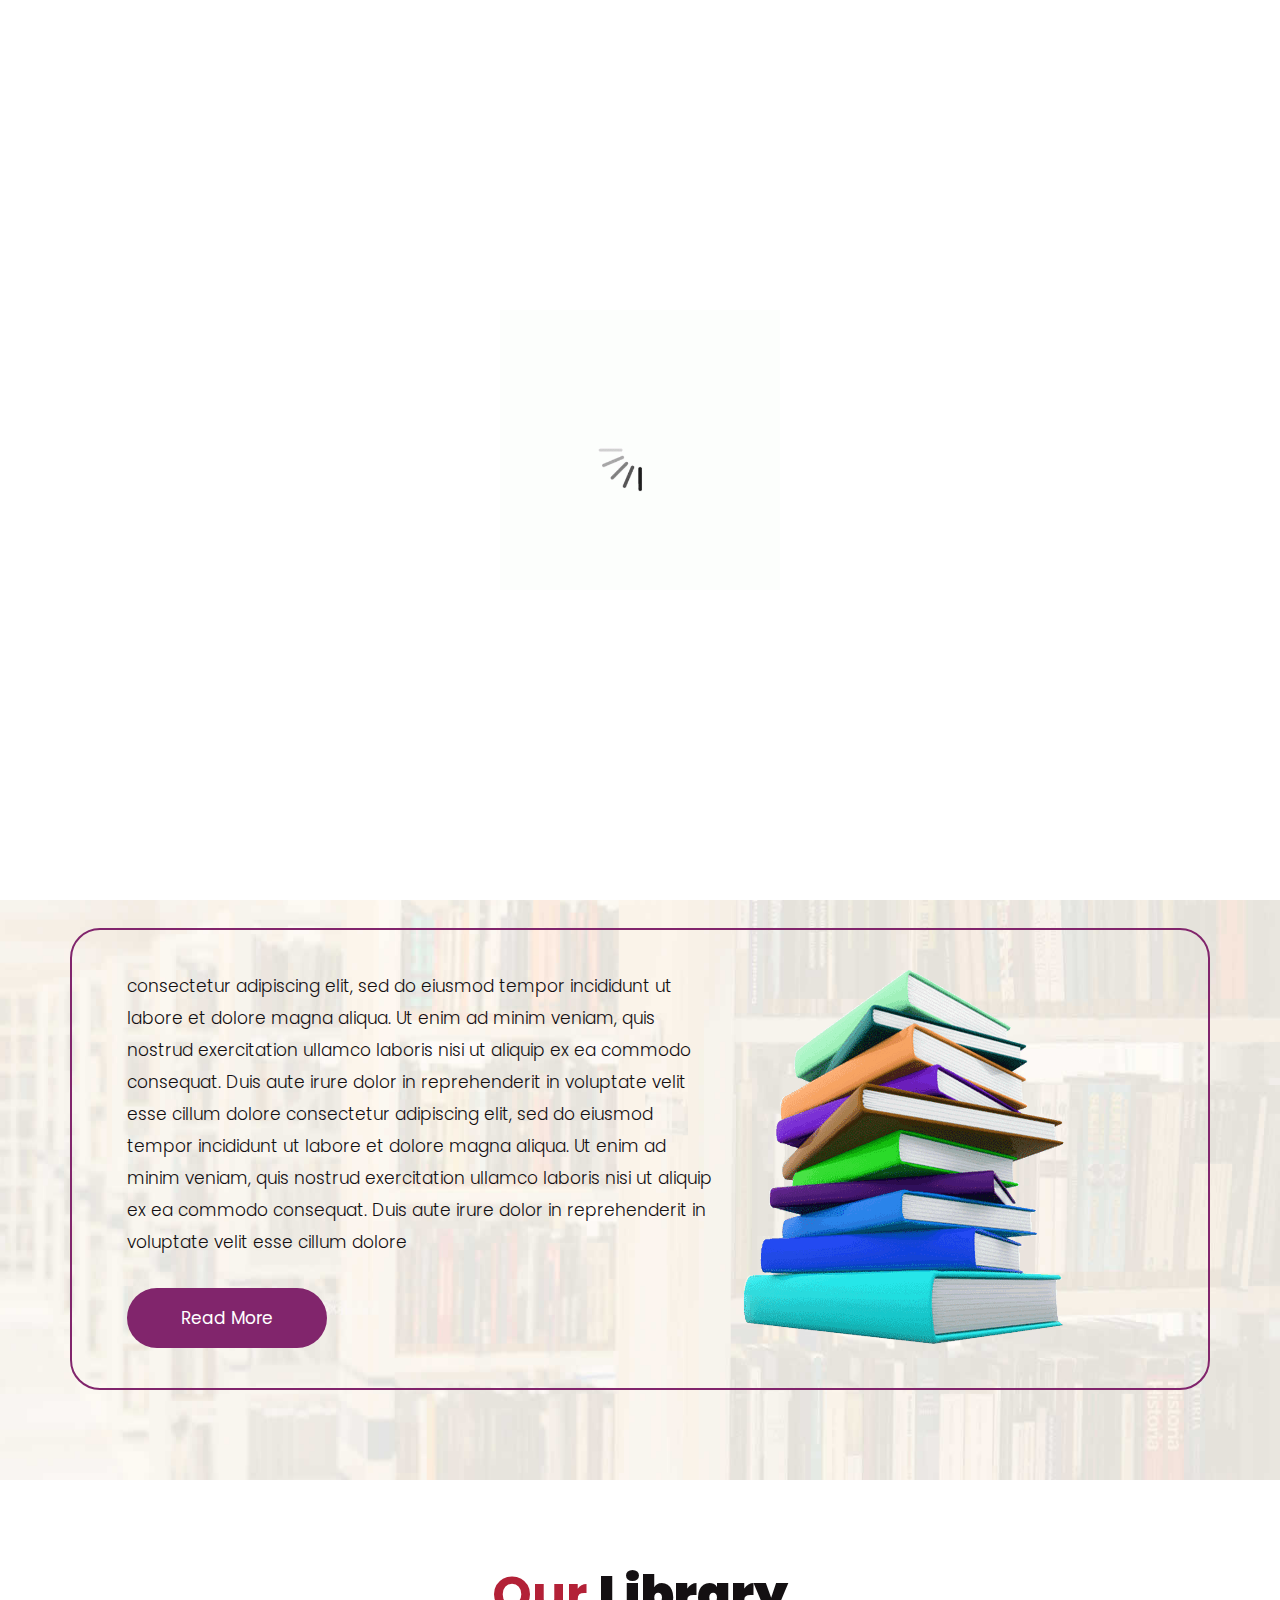
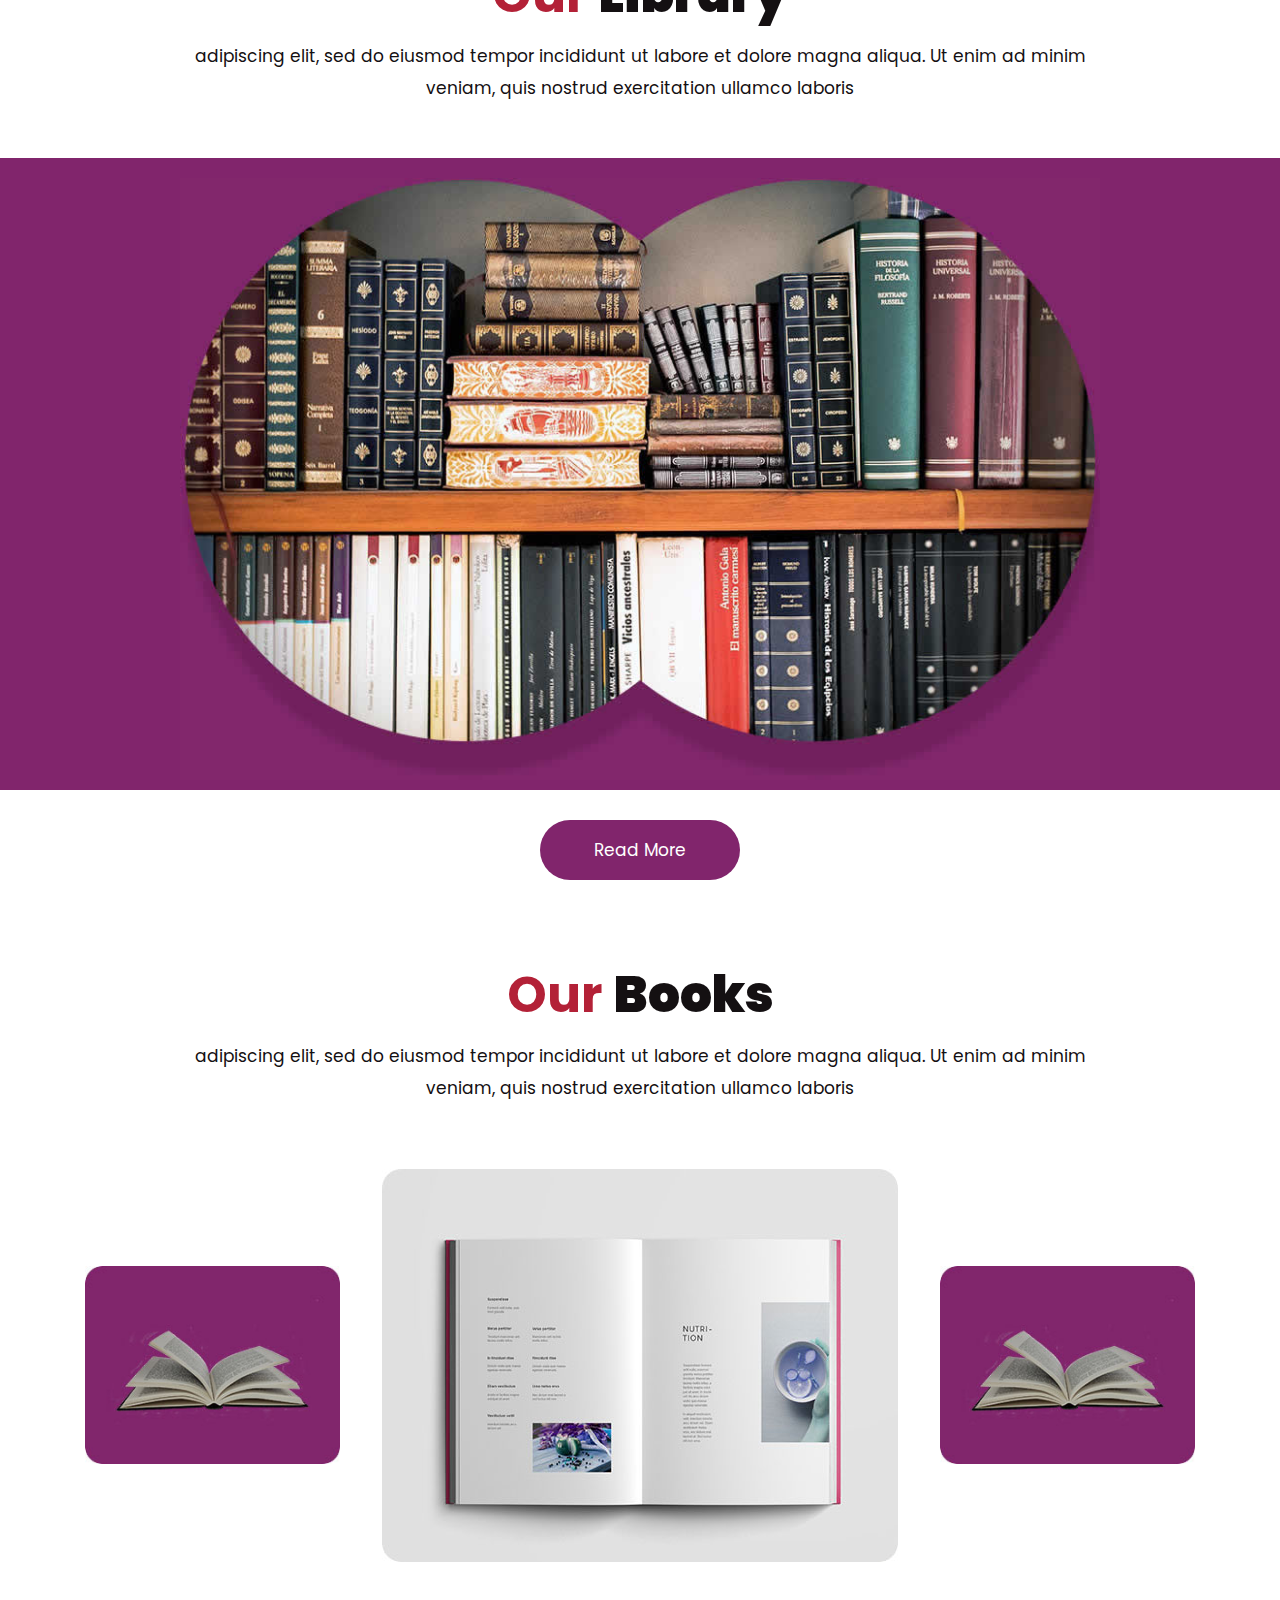
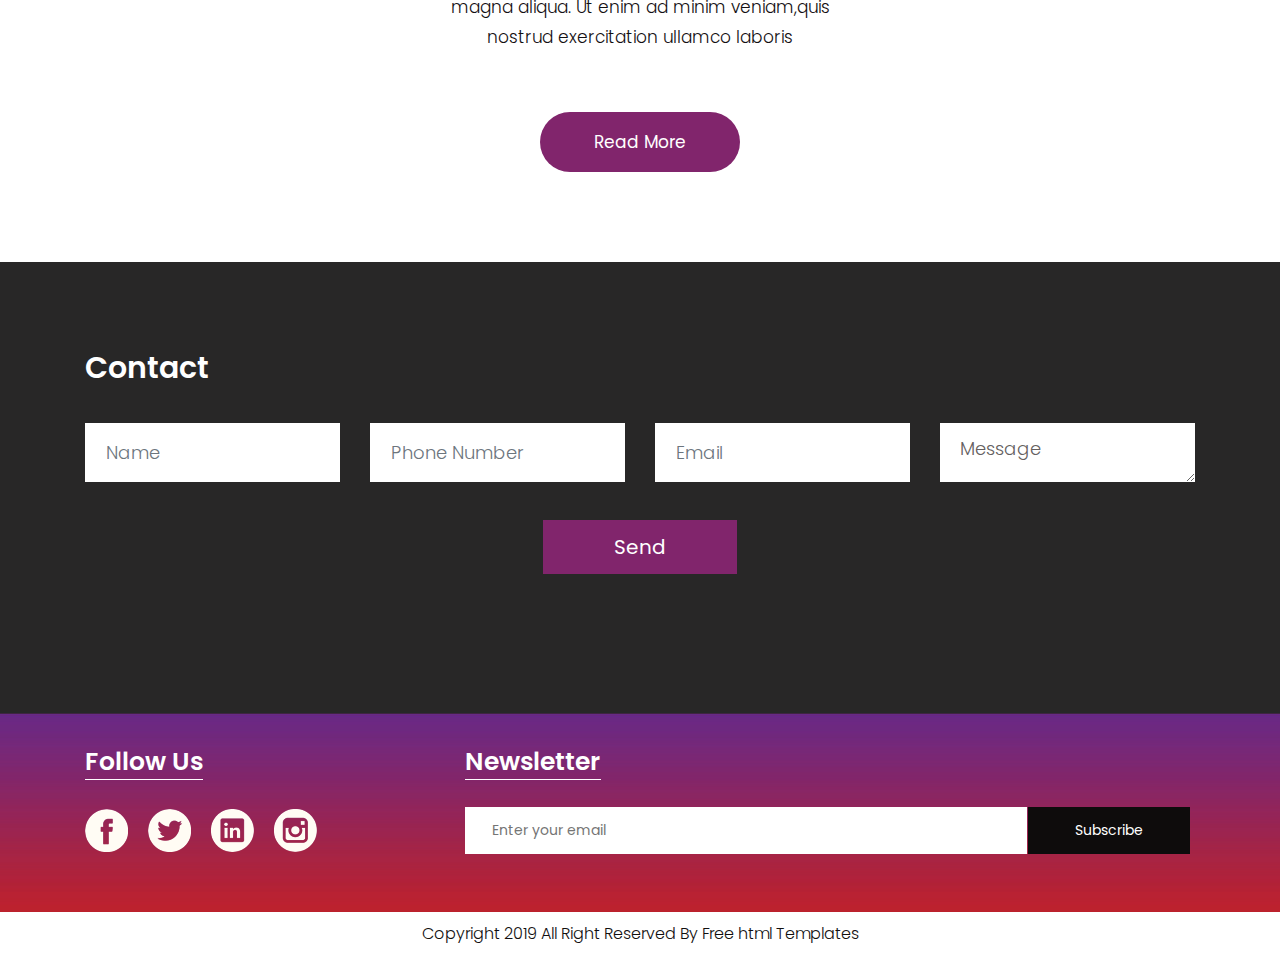
<file: memorial/index.html>
<!DOCTYPE html>
<html lang="en">
   <head>
      <!-- basic -->
      <meta charset="utf-8">
      <meta http-equiv="X-UA-Compatible" content="IE=edge">
      <!-- mobile metas -->
      <meta name="viewport" content="width=device-width, initial-scale=1">
      <meta name="viewport" content="initial-scale=1, maximum-scale=1">
      <!-- site metas -->
      <title>memorial books</title>
      <meta name="keywords" content="">
      <meta name="description" content="">
      <meta name="author" content="">
      <!-- bootstrap css -->
      <link rel="stylesheet" href="css/bootstrap.min.css">
      <!-- style css -->
      <link rel="stylesheet" href="css/style.css">
      <!-- Responsive-->
      <link rel="stylesheet" href="css/responsive.css">
      <!-- fevicon -->
      <link rel="icon" href="images/fevicon.png" type="image/gif" />
      <!-- Scrollbar Custom CSS -->
      <link rel="stylesheet" href="css/jquery.mCustomScrollbar.min.css">
      <!-- Tweaks for older IEs-->
      <!--[if lt IE 9]>
      <script src="https://oss.maxcdn.com/html5shiv/3.7.3/html5shiv.min.js"></script>
      <script src="https://oss.maxcdn.com/respond/1.4.2/respond.min.js"></script><![endif]-->
   </head>
   <!-- body -->
   <body class="main-layout home_page">
      <!-- loader  -->
      <div class="loader_bg">
         <div class="loader"><img src="images/loading.gif" alt="#" /></div>
      </div>
      <!-- end loader -->
      <!-- header -->
      <header>
         <!-- header inner -->
         <div class="header">
            <div class="container-fluid">
               <div class="row">
                  <div class="col-xl-3 col-lg-3 col-md-3 col-sm-3 col logo_section">
                     <div class="full">
                        <div class="center-desk">
                           <div class="logo"> <a href="index.html"><img src="images/logo.png" alt="#"></a> </div>
                        </div>
                     </div>
                  </div>
                  <div class="col-xl-9 col-lg-9 col-md-9 col-sm-9">
                     <div class="menu-area">
                        <div class="limit-box">
                           <nav class="main-menu">
                              <ul class="menu-area-main">
                                 <li class="active"> <a href="index.html">Home</a> </li>
                                 <li> <a href="about.html">About us</a> </li>
                                 <li><a href="books.html">Our Books</a></li>
                                 <li><a href="library.html">library</a></li>
                                 <li><a href="gallerie.html">Gallery</a></li>
                                 <li><a href="publicitaire.html">Event</a></li>
                                 <li><a href="contact.html">Contact us</a></li>
                                 <li class="mean-last"> <a href="#"><img src="images/search_icon.png" alt="#" /></a> </li>
                                 <li class="mean-last"> <a href="#"><img src="images/top-icon.png" alt="#" /></a> </li>
                              </ul>
                           </nav>
                        </div>
                     </div>
                  </div>
               </div>
            </div>
         </div>
         
         <!-- end header inner -->
      </header>
      <!-- end header -->
      <section class="slider_section">
         <div id="myCarousel" class="carousel slide banner-main" data-ride="carousel">
            <div class="carousel-inner">
               <div class="carousel-item active">
                  <img class="first-slide" src="images/banner.jpg" alt="First slide">
                  <div class="container">
                     <div class="carousel-caption relative">
                        <h1>The Best Libraries That<br> Every Book Lover Must<br> Visit!</h1>
                        <p>adipiscing elit, sed do eiusmod tempor incididunt ut<br> labore et dolore magna aliqua. Ut enim ad minim<br> veniam, quis nostrud exercitation </p>
                        <div class="button_section"> <a class="main_bt" href="#">Read More</a>  </div>
                        <ul class="locat_icon">
                           <li> <a href="#"><img src="icon/facebook.png"></a></li>
                           <li> <a href="#"><img src="icon/Twitter.png"></a></li>
                           <li> <a href="#"><img src="icon/linkedin.png"></a></li>
                           <li> <a href="#"><img src="icon/instagram.png"></a></li>
                        </ul>
                     </div>
                  </div>
               </div>
               <div class="carousel-item">
                  <img class="second-slide" src="images/banner.jpg" alt="Second slide">
                  <div class="container">
                     <div class="carousel-caption relative">
                        <h1>The Best Libraries That<br> Every Book Lover Must<br> Visit!</h1>
                        <p>adipiscing elit, sed do eiusmod tempor incididunt ut<br> labore et dolore magna aliqua. Ut enim ad minim<br> veniam, quis nostrud exercitation </p>
                        <div class="button_section"> <a class="main_bt" href="#">Read More</a>  </div>
                        <ul class="locat_icon">
                           <li> <a href="#"><img src="icon/facebook.png"></a></li>
                           <li> <a href="#"><img src="icon/Twitter.png"></a></li>
                           <li> <a href="#"><img src="icon/linkedin.png"></a></li>
                           <li> <a href="#"><img src="icon/instagram.png"></a></li>
                        </ul>
                     </div>
                  </div>
               </div>
               <div class="carousel-item">
                  <img class="third-slide" src="images/banner.jpg" alt="Third slide">
                  <div class="container">
                     <div class="carousel-caption relative">
                        <h1>The Best Libraries That<br> Every Book Lover Must<br> Visit!</h1>
                        <p>adipiscing elit, sed do eiusmod tempor incididunt ut<br> labore et dolore magna aliqua. Ut enim ad minim<br> veniam, quis nostrud exercitation </p>
                        <div class="button_section"> <a class="main_bt" href="#">Read More</a>  </div>
                        <ul class="locat_icon">
                           <li> <a href="#"><img src="icon/facebook.png"></a></li>
                           <li> <a href="#"><img src="icon/Twitter.png"></a></li>
                           <li> <a href="#"><img src="icon/linkedin.png"></a></li>
                           <li> <a href="#"><img src="icon/instagram.png"></a></li>
                        </ul>
                     </div>
                  </div>
               </div>
            </div>
            <a class="carousel-control-prev" href="#myCarousel" role="button" data-slide="prev">
            <span class="carousel-control-prev-icon" aria-hidden="true"></span>
            <span class="sr-only">Previous</span>
            </a>
            <a class="carousel-control-next" href="#myCarousel" role="button" data-slide="next">
            <span class="carousel-control-next-icon" aria-hidden="true"></span>
            <span class="sr-only">Next</span>
            </a>
         </div>
      </section>
      <!-- about -->
      <div class="about">
         <div class="container">
            <div class="row">
               <div class="col-md-10 offset-md-1">
                  <div class="aboutheading">
                     <h2>About <strong class="black">Us</strong></h2>
                     <span>adipiscing elit, sed do eiusmod tempor incididunt ut labore et dolore magna aliqua. Ut enim ad minim veniam, quis nostrud exercitation ullamco laboris</span>
                  </div>
               </div>
            </div>
            <div class="row border">
               <div class="col-xl-7 col-lg-7 col-md-12 col-sm-12">
                  <div class="about-box">
                     <p> consectetur adipiscing elit, sed do eiusmod tempor incididunt ut labore et dolore magna aliqua. Ut enim ad minim veniam, quis nostrud exercitation ullamco laboris nisi ut aliquip ex ea commodo consequat. Duis aute irure dolor in reprehenderit in voluptate velit esse cillum dolore consectetur adipiscing elit, sed do eiusmod tempor incididunt ut labore et dolore magna aliqua. Ut enim ad minim veniam, quis nostrud exercitation ullamco laboris nisi ut aliquip ex ea commodo consequat. Duis aute irure dolor in reprehenderit in voluptate velit esse cillum dolore</p>
                     <a href="#">Read More</a>
                  </div>
               </div>
               <div class="col-xl-5 col-lg-5 col-md-12 col-sm-12">
                  <div class="about-box">
                     <figure><img src="images/about.png" alt="img" /></figure>
                  </div>
               </div>
            </div>
         </div>
      </div>
      
      <!-- end about -->
      <!-- Library -->
      <div class="Library">
         <div class="container">
            <div class="row">
               <div class="col-md-10 offset-md-1">
                  <div class="titlepage">
                     <h2>Our <strong class="black">Library </strong></h2>
                     <span>adipiscing elit, sed do eiusmod tempor incididunt ut labore et dolore magna aliqua. Ut enim ad minim veniam, quis nostrud exercitation ullamco laboris</span> 
                  </div>
               </div>
            </div>
         </div>
         <div class="bg">
            <div class="container">
               <div class="row">
                  <div class="col-md-10 offset-md-1">
                     <div class="Library-box">
                        <figure><img src="images/Library-.jpg" alt="#"/></figure>
                     </div>
                  </div>
               </div>
            </div>
         </div>
         <div class="container">
            <div class="row">
               <div class="col-md-12">
                  <div class="read-more">
                     <a href="#">Read More</a>
                  </div>
               </div>
            </div>
         </div>
      </div>
      <!-- end Library -->
      <!--Books -->
      <div class="Books">
         <div class="container">
            <div class="row">
               <div class="col-md-10 offset-md-1">
                  <div class="titlepage">
                     <h2>Our <strong class="black">Books </strong></h2>
                     <span>adipiscing elit, sed do eiusmod tempor incididunt ut labore et dolore magna aliqua. Ut enim ad minim veniam, quis nostrud exercitation ullamco laboris</span> 
                  </div>
               </div>
            </div>
            <div class="row box">
               <div class="col-xl-3 col-lg-3 col-md-3 col-sm-12">
                  <div class="book-box">
                     <figure><img src="images/book-1.jpg" alt="img"/></figure>
                  </div>
               </div>
               <div class="col-xl-6 col-lg-6 col-md-6 col-sm-12">
                  <div class="book-box">
                     <figure><img src="images/book-2.jpg" alt="img"/></figure>
                  </div>
               </div>
               <div class="col-xl-3 col-lg-3 col-md-3 col-sm-12">
                  <div class="book-box">
                     <figure><img src="images/book-1.jpg" alt="img"/></figure>
                  </div>
               </div>
               <div class="col-md-6 offset-md-3">
                  <p>magna aliqua. Ut enim ad minim veniam,quis nostrud exercitation ullamco laboris</p>
               </div>
            </div>
            <div class="container">
               <div class="row">
                  <div class="col-md-12">
                     <div class="read-more">
                        <a href="#">Read More</a>
                     </div>
                  </div>
               </div>
            </div>
         </div>
      </div>
      <!-- end Books -->
      <!-- Contact -->
      <div class="Contact">
         <div class="container">
            <div class="row">
               <div class="col-md-12">
                  <div class="titlepage3">
                     <h2>Contact</h2>
                  </div>
               </div>
            </div>
            <div class="row">
               <div class="col-xl-12 col-lg-12 col-md-12 col-sm-12">
                  <form>
                     <div class="row">
                        <div class="col-xl-3 col-lg-3 col-md-3 col-sm-12">
                           <input class="form-control" placeholder="Name" type="Name">
                        </div>
                        <div class="col-xl-3 col-lg-3 col-md-3 col-sm-12">
                           <input class="form-control" placeholder="Phone Number" type="Phone Number">
                        </div>
                        <div class="col-xl-3 col-lg-3 col-md-3 col-sm-12">
                           <input class="form-control" placeholder="Email" type="Email">
                        </div>
                        <div class="col-xl-3 col-lg-3 col-md-3 col-sm-12">
                           <textarea class="textarea" placeholder="Message">Message</textarea>
                        </div>
                     </div>
                  </form>
               </div>
               <button class="send-btn">Send</button>
            </div>
         </div>
      </div>
      <!-- end Contact -->
      <!-- footer -->
      <footer>
         <div class="footer">
            <div class="container">
               <div class="row pdn-top-30">
                  <div class="col-xl-4 col-lg-4 col-md-4 col-sm-12">
                     <div class="Follow">
                        <h3>Follow Us</h3>
                     </div>
                     <ul class="location_icon">
                        <li> <a href="#"><img src="icon/facebook.png"></a></li>
                        <li> <a href="#"><img src="icon/Twitter.png"></a></li>
                        <li> <a href="#"><img src="icon/linkedin.png"></a></li>
                        <li> <a href="#"><img src="icon/instagram.png"></a></li>
                     </ul>
                  </div>
                  <div class="col-xl-8 col-lg-8 col-md-8 col-sm-12">
                     <div class="Follow">
                        <h3>Newsletter</h3>
                     </div>
                     <input class="Newsletter" placeholder="Enter your email" type="Enter your email">
                     <button class="Subscribe">Subscribe</button>
                  </div>
               </div>
            </div>
         </div>
         <div class="copyright">
            <div class="container">
               <p>Copyright 2019 All Right Reserved By <a href="https://html.design/">Free html Templates</a></p>
            </div>
         </div>
      </footer>
      <!-- end footer -->
      <!-- Javascript files-->
      <script src="js/jquery.min.js"></script>
      <script src="js/popper.min.js"></script>
      <script src="js/bootstrap.bundle.min.js"></script>
      <script src="js/jquery-3.0.0.min.js"></script>
      <script src="js/plugin.js"></script>
      <!-- sidebar -->
      <script src="js/jquery.mCustomScrollbar.concat.min.js"></script>
      <script src="js/custom.js"></script>
   </body>
</html>
</file>
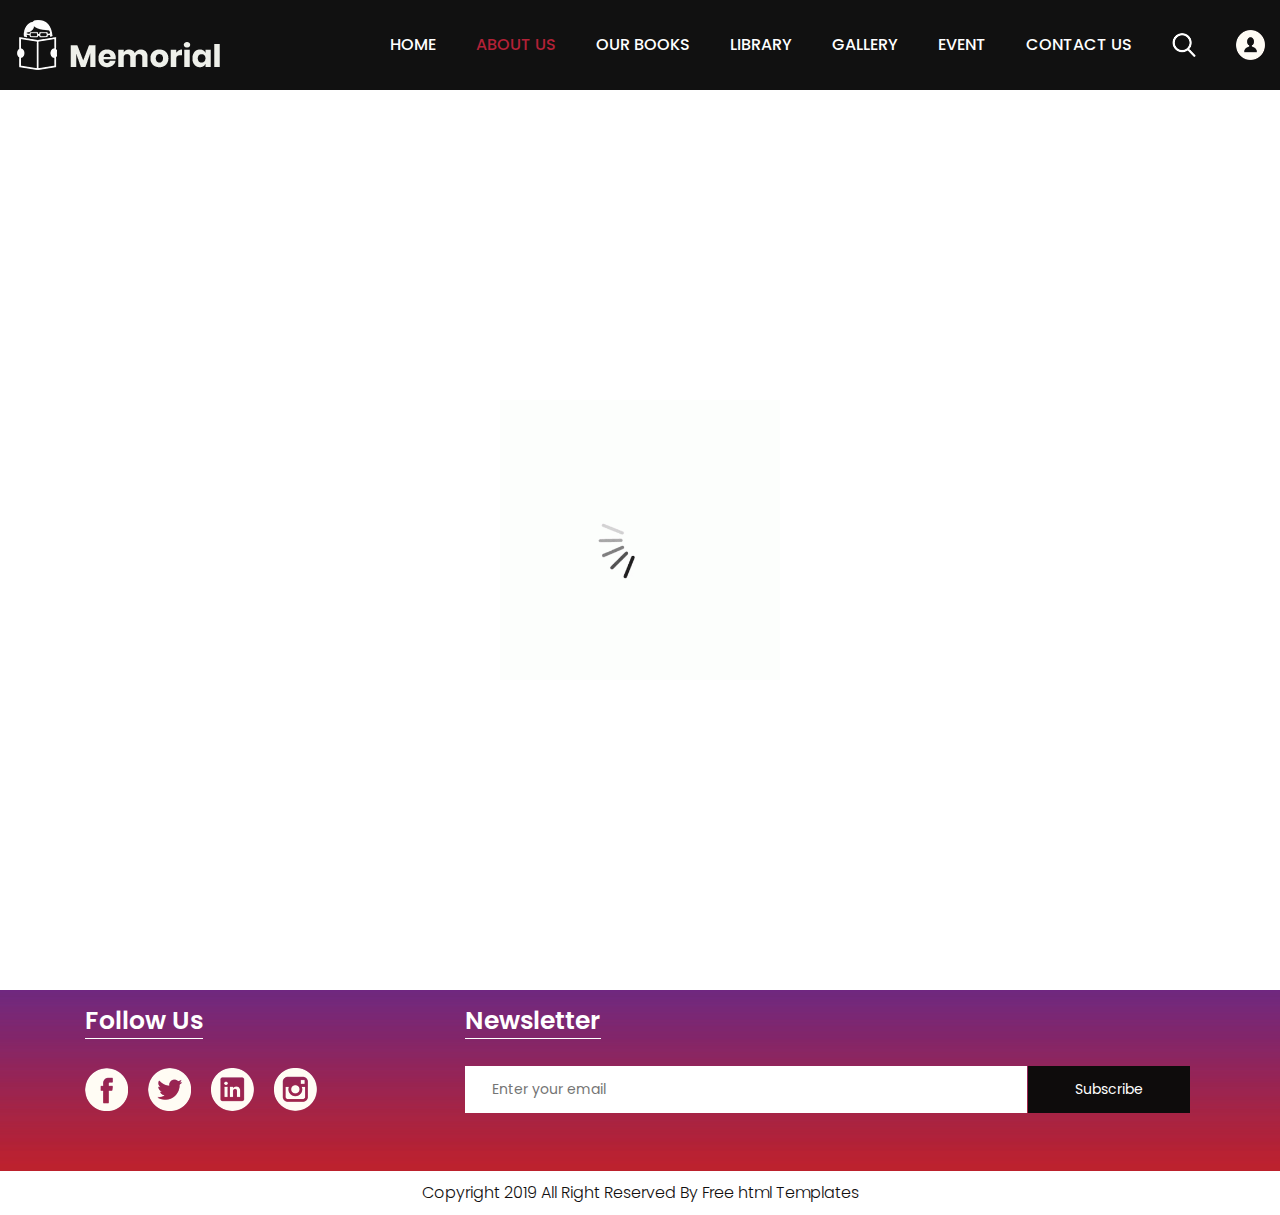
<file: memorial/about.html>
<!DOCTYPE html>
<html lang="en">
   <head>
      <!-- basic -->
      <meta charset="utf-8">
      <meta http-equiv="X-UA-Compatible" content="IE=edge">
      <!-- mobile metas -->
      <meta name="viewport" content="width=device-width, initial-scale=1">
      <meta name="viewport" content="initial-scale=1, maximum-scale=1">
      <!-- site metas -->
      <title>memorial books</title>
      <meta name="keywords" content="">
      <meta name="description" content="">
      <meta name="author" content="">
      <!-- bootstrap css -->
      <link rel="stylesheet" href="css/bootstrap.min.css">
      <!-- style css -->
      <link rel="stylesheet" href="css/style.css">
      <!-- Responsive-->
      <link rel="stylesheet" href="css/responsive.css">
      <!-- fevicon -->
      <link rel="icon" href="images/fevicon.png" type="image/gif" />
      <!-- Scrollbar Custom CSS -->
      <link rel="stylesheet" href="css/jquery.mCustomScrollbar.min.css">
      <!-- Tweaks for older IEs-->
      <!--[if lt IE 9]>
      <script src="https://oss.maxcdn.com/html5shiv/3.7.3/html5shiv.min.js"></script>
      <script src="https://oss.maxcdn.com/respond/1.4.2/respond.min.js"></script><![endif]-->
   </head>
   <!-- body -->
   <body class="main-layout">
      <!-- loader  -->
      <div class="loader_bg">
         <div class="loader"><img src="images/loading.gif" alt="#" /></div>
      </div>
      <!-- end loader -->
      <!-- header -->
      <header>
         <!-- header inner -->
         <div class="header">
            <div class="container-fluid">
               <div class="row">
                  <div class="col-xl-3 col-lg-3 col-md-3 col-sm-3 col logo_section">
                     <div class="full">
                        <div class="center-desk">
                           <div class="logo"> <a href="index.html"><img src="images/logo.png" alt="#"></a> </div>
                        </div>
                     </div>
                  </div>
                  <div class="col-xl-9 col-lg-9 col-md-9 col-sm-9">
                     <div class="menu-area">
                        <div class="limit-box">
                           <nav class="main-menu">
                              <ul class="menu-area-main">
                                 <li > <a href="index.html">Home</a> </li>
                                 <li class="active"> <a href="about.html">About us</a> </li>
                                 <li><a href="books.html">Our Books</a></li>
                                 <li><a href="library.html">library</a></li>
                                 <li><a href="gallerie.html">Gallery</a></li>
                                 <li><a href="publicitaire.html">Event</a></li>
                                 <li><a href="contact.html">Contact us</a></li>
                                 <li class="mean-last"> <a href="#"><img src="images/search_icon.png" alt="#" /></a> </li>
                                 <li class="mean-last"> <a href="#"><img src="images/top-icon.png" alt="#" /></a> </li>
                              </ul>
                           </nav>
                        </div>
                     </div>
                  </div>
               </div>
            </div>
         </div>
         </div>
         <!-- end header inner -->
      </header>
      <!-- end header -->
      <!-- about -->
      <div class="about-bg">
         <div class="container">
            <div class="row">
               <div class="col-xl-12 col-lg-12 col-md-12 col-sm-12">
                  <div class="abouttitle">
                     <h2>About Us</h2>
                  </div>
               </div>
            </div>
         </div>
      </div>
      <div class="about">
         <div class="container">
            <div class="row">
               <div class="col-md-10 offset-md-1">
                  <div class="aboutheading">
                     <span>adipiscing elit, sed do eiusmod tempor incididunt ut labore et dolore magna aliqua. Ut enim ad minim veniam, quis nostrud exercitation ullamco laboris</span>
                  </div>
               </div>
            </div>
            <div class="row border">
               <div class="col-xl-7 col-lg-7 col-md-12 col-sm-12">
                  <div class="about-box">
                     <p> consectetur adipiscing elit, sed do eiusmod tempor incididunt ut labore et dolore magna aliqua. Ut enim ad minim veniam, quis nostrud exercitation ullamco laboris nisi ut aliquip ex ea commodo consequat. Duis aute irure dolor in reprehenderit in voluptate velit esse cillum dolore consectetur adipiscing elit, sed do eiusmod tempor incididunt ut labore et dolore magna aliqua. Ut enim ad minim veniam, quis nostrud exercitation ullamco laboris nisi ut aliquip ex ea commodo consequat. Duis aute irure dolor in reprehenderit in voluptate velit esse cillum dolore</p>
                     <a href="#">Read More</a>
                  </div>
               </div>
               <div class="col-xl-5 col-lg-5 col-md-12 col-sm-12">
                  <div class="about-box">
                     <figure><img src="images/about.png" alt="img" /></figure>
                  </div>
               </div>
            </div>
         </div>
      </div>
      </div>
      <!-- end about -->
      <!-- footer -->
      <footer>
         <div class="footer">
            <div class="container">
               <div class="row pdn-top-30">
                  <div class="col-xl-4 col-lg-4 col-md-4 col-sm-12">
                     <div class="Follow">
                        <h3>Follow Us</h3>
                     </div>
                     <ul class="location_icon">
                        <li> <a href="#"><img src="icon/facebook.png"></a></li>
                        <li> <a href="#"><img src="icon/Twitter.png"></a></li>
                        <li> <a href="#"><img src="icon/linkedin.png"></a></li>
                        <li> <a href="#"><img src="icon/instagram.png"></a></li>
                     </ul>
                  </div>
                  <div class="col-xl-8 col-lg-8 col-md-8 col-sm-12">
                     <div class="Follow">
                        <h3>Newsletter</h3>
                     </div>
                     <input class="Newsletter" placeholder="Enter your email" type="Enter your email">
                     <button class="Subscribe">Subscribe</button>
                  </div>
               </div>
            </div>
         </div>
         <div class="copyright">
            <div class="container">
               <p>Copyright 2019 All Right Reserved By <a href="https://html.design/">Free html Templates</a></p>
            </div>
         </div>
      </footer>
      <!-- end footer -->
      <!-- Javascript files-->
      <script src="js/jquery.min.js"></script>
      <script src="js/popper.min.js"></script>
      <script src="js/bootstrap.bundle.min.js"></script>
      <script src="js/jquery-3.0.0.min.js"></script>
      <script src="js/plugin.js"></script>
      <!-- sidebar -->
      <script src="js/jquery.mCustomScrollbar.concat.min.js"></script>
      <script src="js/custom.js"></script>
   </body>
</html>
</file>
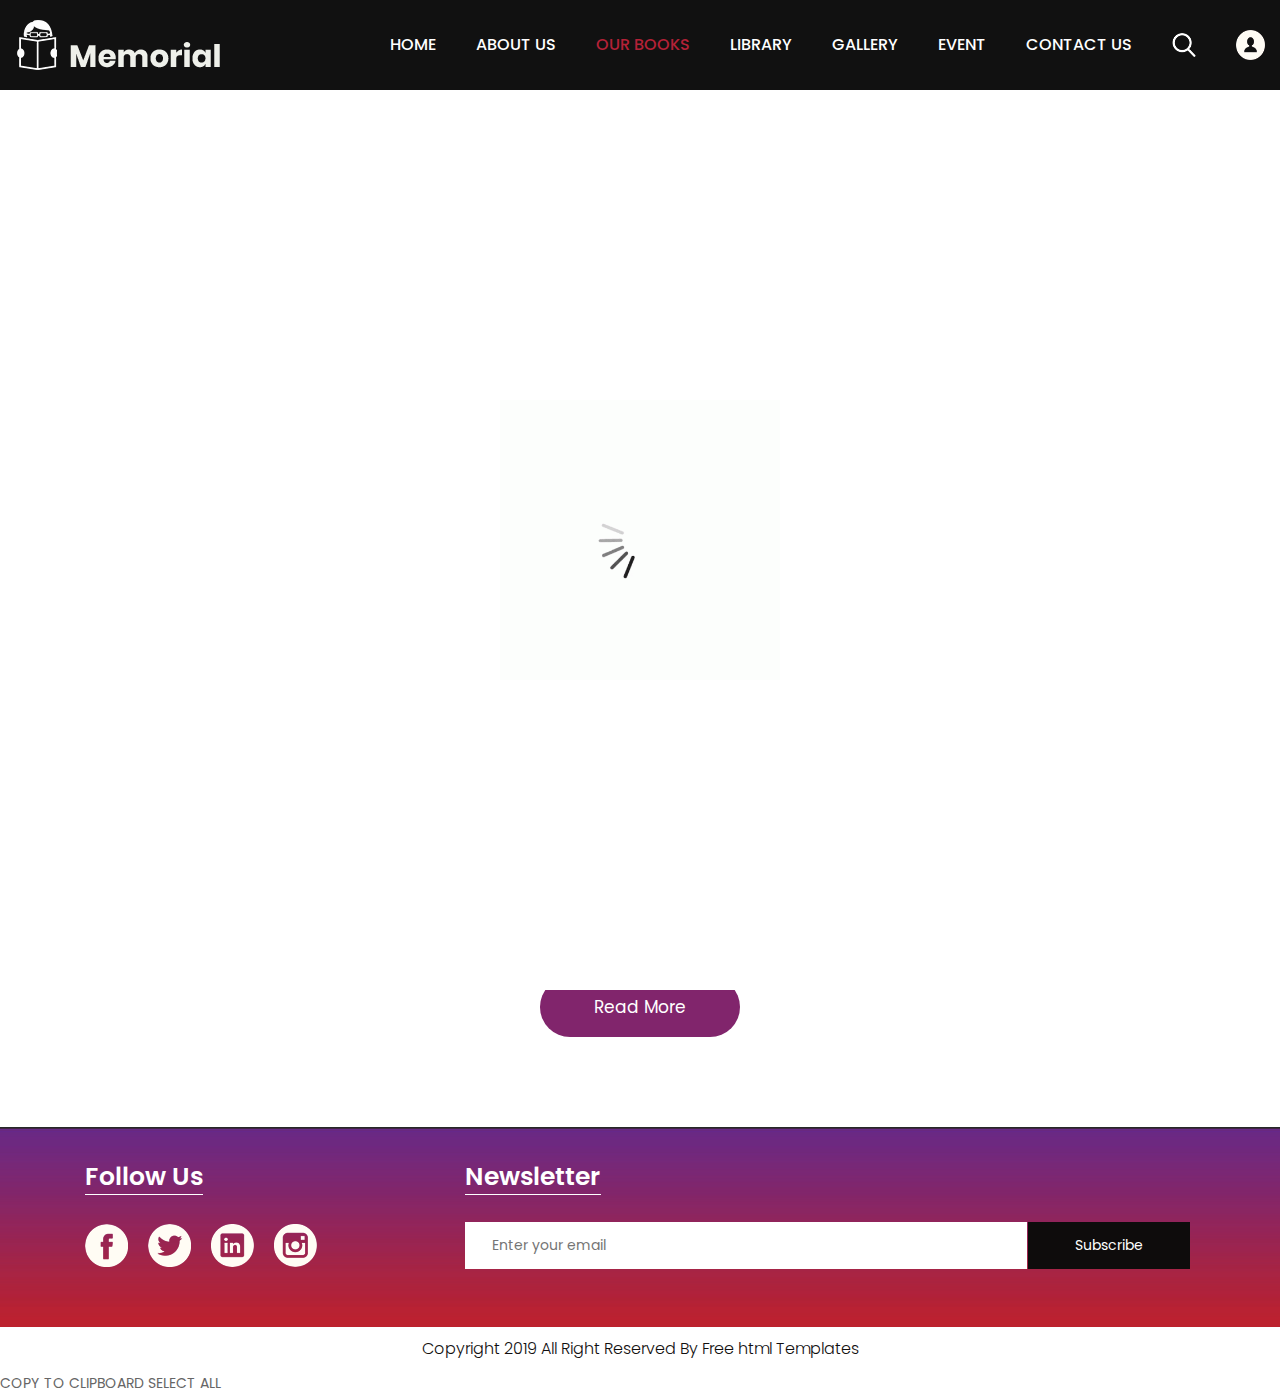
<file: memorial/books.html>
<!DOCTYPE html>
<html lang="en">
   <head>
      <!-- basic -->
      <meta charset="utf-8">
      <meta http-equiv="X-UA-Compatible" content="IE=edge">
      <!-- mobile metas -->
      <meta name="viewport" content="width=device-width, initial-scale=1">
      <meta name="viewport" content="initial-scale=1, maximum-scale=1">
      <!-- site metas -->
      <title>memorial books</title>
      <meta name="keywords" content="">
      <meta name="description" content="">
      <meta name="author" content="">
      <!-- bootstrap css -->
      <link rel="stylesheet" href="css/bootstrap.min.css">
      <!-- style css -->
      <link rel="stylesheet" href="css/style.css">
      <!-- Responsive-->
      <link rel="stylesheet" href="css/responsive.css">
      <!-- fevicon -->
      <link rel="icon" href="images/fevicon.png" type="image/gif" />
      <!-- Scrollbar Custom CSS -->
      <link rel="stylesheet" href="css/jquery.mCustomScrollbar.min.css">
      <!-- Tweaks for older IEs-->
      <!--[if lt IE 9]>
      <script src="https://oss.maxcdn.com/html5shiv/3.7.3/html5shiv.min.js"></script>
      <script src="https://oss.maxcdn.com/respond/1.4.2/respond.min.js"></script><![endif]-->
   </head>
   <!-- body -->
   <body class="main-layout Books-bg">
      <!-- loader  -->
      <div class="loader_bg">
         <div class="loader"><img src="images/loading.gif" alt="#" /></div>
      </div>
      <!-- end loader -->
      <!-- header -->
      <header>
         <!-- header inner -->
         <div class="header">
            <div class="container-fluid">
               <div class="row">
                  <div class="col-xl-3 col-lg-3 col-md-3 col-sm-3 col logo_section">
                     <div class="full">
                        <div class="center-desk">
                           <div class="logo"> <a href="index.html"><img src="images/logo.png" alt="#"></a> </div>
                        </div>
                     </div>
                  </div>
                  <div class="col-xl-9 col-lg-9 col-md-9 col-sm-9">
                     <div class="menu-area">
                        <div class="limit-box">
                           <nav class="main-menu">
                              <ul class="menu-area-main">
                                 <li > <a href="index.html">Home</a> </li>
                                 <li> <a href="about.html">About us</a> </li>
                                 <li class="active"><a href="books.html">Our Books</a></li>
                                 <li><a href="library.html">library</a></li>
                                 <li><a href="gallerie.html">Gallery</a></li>
                                 <li><a href="publicitaire.html">Event</a></li>
                                 <li><a href="contact.html">Contact us</a></li>
                                 <li class="mean-last"> <a href="#"><img src="images/search_icon.png" alt="#" /></a> </li>
                                 <li class="mean-last"> <a href="#"><img src="images/top-icon.png" alt="#" /></a> </li>
                              </ul>
                           </nav>
                        </div>
                     </div>
                  </div>
               </div>
            </div>
         </div>
         </div>
         <!-- end header inner -->
      </header>
      <!-- end header -->
      <div class="about-bg">
         <div class="container">
            <div class="row">
               <div class="col-xl-12 col-lg-12 col-md-12 col-sm-12">
                  <div class="abouttitle">
                     <h2>Our Books</h2>
                  </div>
               </div>
            </div>
         </div>
      </div>
      <!--Books -->
      <div class="Books">
         <div class="container">
            <div class="row">
               <div class="col-md-10 offset-md-1">
                  <div class="titlepage">
                     <span>adipiscing elit, sed do eiusmod tempor incididunt ut labore et dolore magna aliqua. Ut enim ad minim veniam, quis nostrud exercitation ullamco laboris</span> 
                  </div>
               </div>
            </div>
            <div class="row box">
               <div class="col-xl-3 col-lg-3 col-md-3 col-sm-12">
                  <div class="book-box">
                     <figure><img src="images/book-1.jpg" alt="img"/></figure>
                  </div>
               </div>
               <div class="col-xl-6 col-lg-6 col-md-6 col-sm-12">
                  <div class="book-box">
                     <figure><img src="images/book-2.jpg" alt="img"/></figure>
                  </div>
               </div>
               <div class="col-xl-3 col-lg-3 col-md-3 col-sm-12">
                  <div class="book-box">
                     <figure><img src="images/book-1.jpg" alt="img"/></figure>
                  </div>
               </div>
               <div class="col-md-6 offset-md-3">
                  <p>magna aliqua. Ut enim ad minim veniam,quis nostrud exercitation ullamco laboris</p>
               </div>
            </div>
            <div class="container">
               <div class="row">
                  <div class="col-md-12">
                     <div class="read-more">
                        <a href="#">Read More</a>
                     </div>
                  </div>
               </div>
            </div>
         </div>
      </div>
      <!-- end Books -->
      <!-- footer -->
      <footer>
         <div class="footer">
            <div class="container">
               <div class="row pdn-top-30">
                  <div class="col-xl-4 col-lg-4 col-md-4 col-sm-12">
                     <div class="Follow">
                        <h3>Follow Us</h3>
                     </div>
                     <ul class="location_icon">
                        <li> <a href="#"><img src="icon/facebook.png"></a></li>
                        <li> <a href="#"><img src="icon/Twitter.png"></a></li>
                        <li> <a href="#"><img src="icon/linkedin.png"></a></li>
                        <li> <a href="#"><img src="icon/instagram.png"></a></li>
                     </ul>
                  </div>
                  <div class="col-xl-8 col-lg-8 col-md-8 col-sm-12">
                     <div class="Follow">
                        <h3>Newsletter</h3>
                     </div>
                     <input class="Newsletter" placeholder="Enter your email" type="Enter your email">
                     <button class="Subscribe">Subscribe</button>
                  </div>
               </div>
            </div>
         </div>
         <div class="copyright">
            <div class="container">
               <p>Copyright 2019 All Right Reserved By <a href="https://html.design/">Free html Templates</a></p>
            </div>
         </div>
      </footer>
      <!-- end footer -->
      <!-- Javascript files-->
      <script src="js/jquery.min.js"></script>
      <script src="js/popper.min.js"></script>
      <script src="js/bootstrap.bundle.min.js"></script>
      <script src="js/jquery-3.0.0.min.js"></script>
      <script src="js/plugin.js"></script>
      <!-- sidebar -->
      <script src="js/jquery.mCustomScrollbar.concat.min.js"></script>
      <script src="js/custom.js"></script>
   </body>
</html>
COPY TO CLIPBOARD    SELECT ALL
</file>
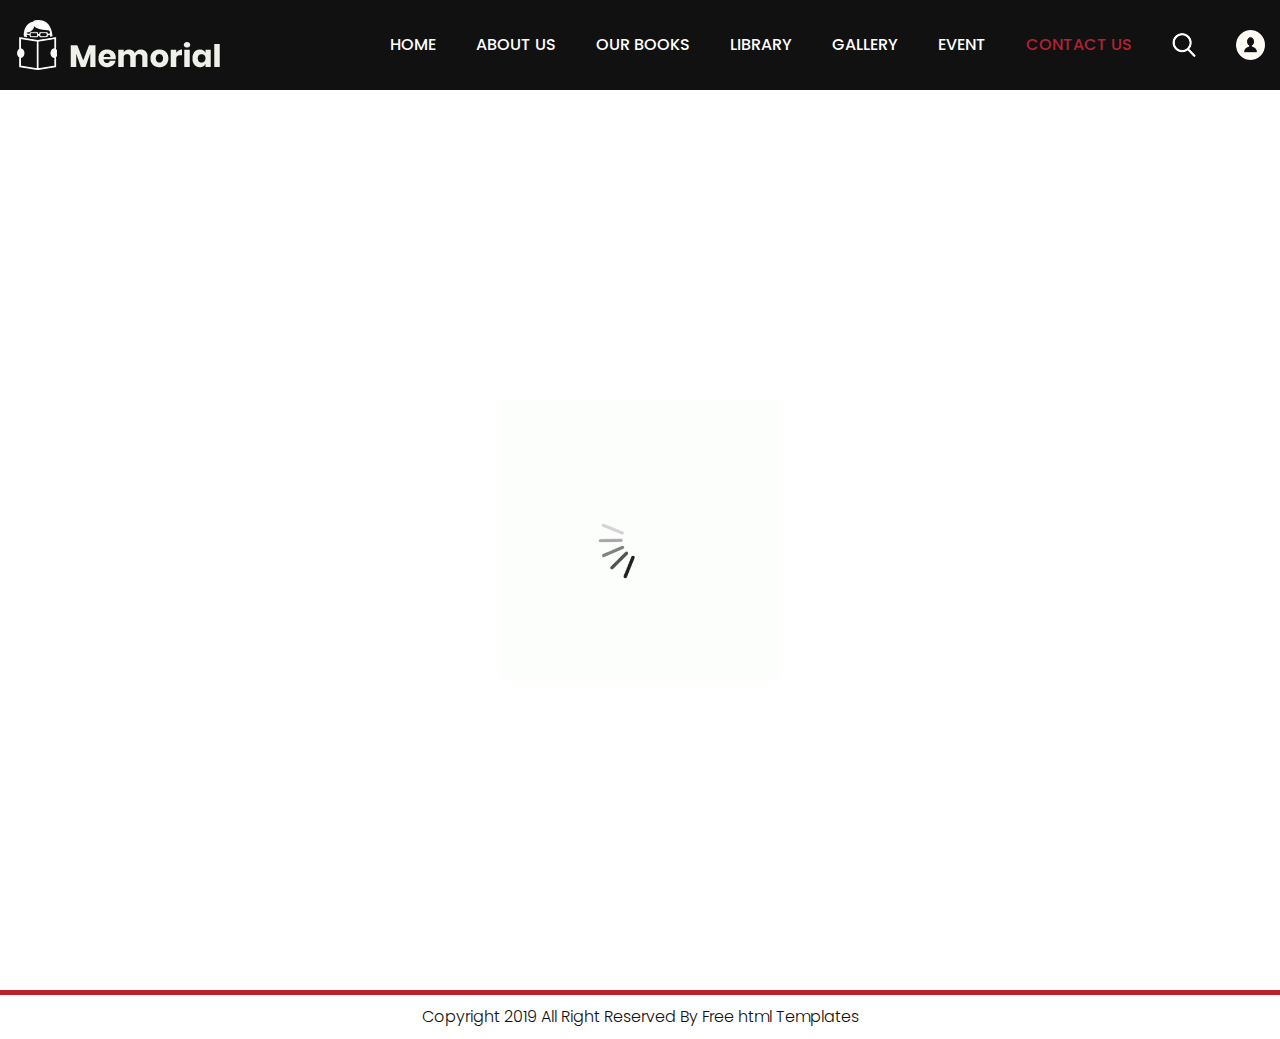
<file: memorial/contact.html>
<!DOCTYPE html>
<html lang="en">
   <head>
      <!-- basic -->
      <meta charset="utf-8">
      <meta http-equiv="X-UA-Compatible" content="IE=edge">
      <!-- mobile metas -->
      <meta name="viewport" content="width=device-width, initial-scale=1">
      <meta name="viewport" content="initial-scale=1, maximum-scale=1">
      <!-- site metas -->
      <title>memorial books</title>
      <meta name="keywords" content="">
      <meta name="description" content="">
      <meta name="author" content="">
      <!-- bootstrap css -->
      <link rel="stylesheet" href="css/bootstrap.min.css">
      <!-- style css -->
      <link rel="stylesheet" href="css/style.css">
      <!-- Responsive-->
      <link rel="stylesheet" href="css/responsive.css">
      <!-- fevicon -->
      <link rel="icon" href="images/fevicon.png" type="image/gif" />
      <!-- Scrollbar Custom CSS -->
      <link rel="stylesheet" href="css/jquery.mCustomScrollbar.min.css">
      <!-- Tweaks for older IEs-->
      <!--[if lt IE 9]>
      <script src="https://oss.maxcdn.com/html5shiv/3.7.3/html5shiv.min.js"></script>
      <script src="https://oss.maxcdn.com/respond/1.4.2/respond.min.js"></script><![endif]-->
   </head>
   <!-- body -->
   <body class="main-layout contact-page">
      <!-- loader  -->
      <div class="loader_bg">
         <div class="loader"><img src="images/loading.gif" alt="#" /></div>
      </div>
      <!-- end loader -->
      <!-- header -->
      <header>
         <!-- header inner -->
         <div class="header">
            <div class="container-fluid">
               <div class="row">
                  <div class="col-xl-3 col-lg-3 col-md-3 col-sm-3 col logo_section">
                     <div class="full">
                        <div class="center-desk">
                           <div class="logo"> <a href="index.html"><img src="images/logo.png" alt="#"></a> </div>
                        </div>
                     </div>
                  </div>
                  <d
                  <div class="col-xl-9 col-lg-9 col-md-9 col-sm-9">
                     <div class="menu-area">
                        <div class="limit-box">
                           <nav class="main-menu">
                              <ul class="menu-area-main">
                                 <li > <a href="index.html">Home</a> </li>
                                 <li> <a href="about.html">About us</a> </li>
                                 <li><a href="books.html">Our Books</a></li>
                                 <li><a href="library.html">library</a></li>
                                 <li><a href="gallerie.html">Gallery</a></li>
                                 <li><a href="publicitaire.html">Event</a></li>
                                 <li class="active"><a href="contact.html">Contact us</a></li>
                                 <li class="mean-last"> <a href="#"><img src="images/search_icon.png" alt="#" /></a> </li>
                                 <li class="mean-last"> <a href="#"><img src="images/top-icon.png" alt="#" /></a> </li>
                              </ul>
                           </nav>
                        </div>
                     </div>
                  </div>
               </div>
            </div>
         </div>
         </div>
         <!-- end header inner -->
      </header>
      <!-- end header -->
      <div class="about-bg">
         <div class="container">
            <div class="row">
               <div class="col-xl-12 col-lg-12 col-md-12 col-sm-12">
                  <div class="abouttitle">
                     <h2>Contact Us</h2>
                  </div>
               </div>
            </div>
         </div>
      </div>
      <!-- Contact -->
      <div class="Contact">
         <div class="container">
            <div class="row">
               <div class="col-xl-12 col-lg-12 col-md-12 col-sm-12">
                  <form>
                     <div class="row">
                        <div class="col-xl-6 col-lg-6 col-md-6 col-sm-12">
                           <input class="form-control" placeholder="Name" name="name" type="text">
                        </div>
                         <div class="col-xl-6 col-lg-6 col-md-6 col-sm-12">
                           <input class="form-control" placeholder="Email" name="email" type="Email">
                        </div>
                        <div class="col-xl-6 col-lg-6 col-md-6 col-sm-12">
                           <input class="form-control" placeholder="Phone Number" name="phone_nu" type="text">
                        </div>
                       <div class="col-xl-6 col-lg-6 col-md-6 col-sm-12">
                           <input class="form-control" placeholder="Subject" name="subject" type="text">
                        </div>
                        <div class="col-sm-12">
                           <textarea class="textarea" name="message" placeholder="Message">Message</textarea>
                        </div>
                     </div>
                  </form>
               </div>
               <button class="send-btn">Send</button>
            </div>
         </div>
      </div>
      <!-- end Contact -->
      <!-- footer -->
      <footer>
         <div class="footer">
            <div class="container">
               <div class="row pdn-top-30">
                  <div class="col-xl-4 col-lg-4 col-md-4 col-sm-12">
                     <div class="Follow">
                        <h3>Follow Us</h3>
                     </div>
                     <ul class="location_icon">
                        <li> <a href="#"><img src="icon/facebook.png"></a></li>
                        <li> <a href="#"><img src="icon/Twitter.png"></a></li>
                        <li> <a href="#"><img src="icon/linkedin.png"></a></li>
                        <li> <a href="#"><img src="icon/instagram.png"></a></li>
                     </ul>
                  </div>
                  <div class="col-xl-8 col-lg-8 col-md-8 col-sm-12">
                     <div class="Follow">
                        <h3>Newsletter</h3>
                     </div>
                     <input class="Newsletter" placeholder="Enter your email" type="Enter your email">
                     <button class="Subscribe">Subscribe</button>
                  </div>
               </div>
            </div>
         </div>
         <div class="copyright">
            <div class="container">
               <p>Copyright 2019 All Right Reserved By <a href="https://html.design/">Free html Templates</a></p>
            </div>
         </div>
      </footer>
      <!-- end footer -->
      <!-- Javascript files-->
      <script src="js/jquery.min.js"></script>
      <script src="js/popper.min.js"></script>
      <script src="js/bootstrap.bundle.min.js"></script>
      <script src="js/jquery-3.0.0.min.js"></script>
      <script src="js/plugin.js"></script>
      <!-- sidebar -->
      <script src="js/jquery.mCustomScrollbar.concat.min.js"></script>
      <script src="js/custom.js"></script>
   </body>
</html>
</file>
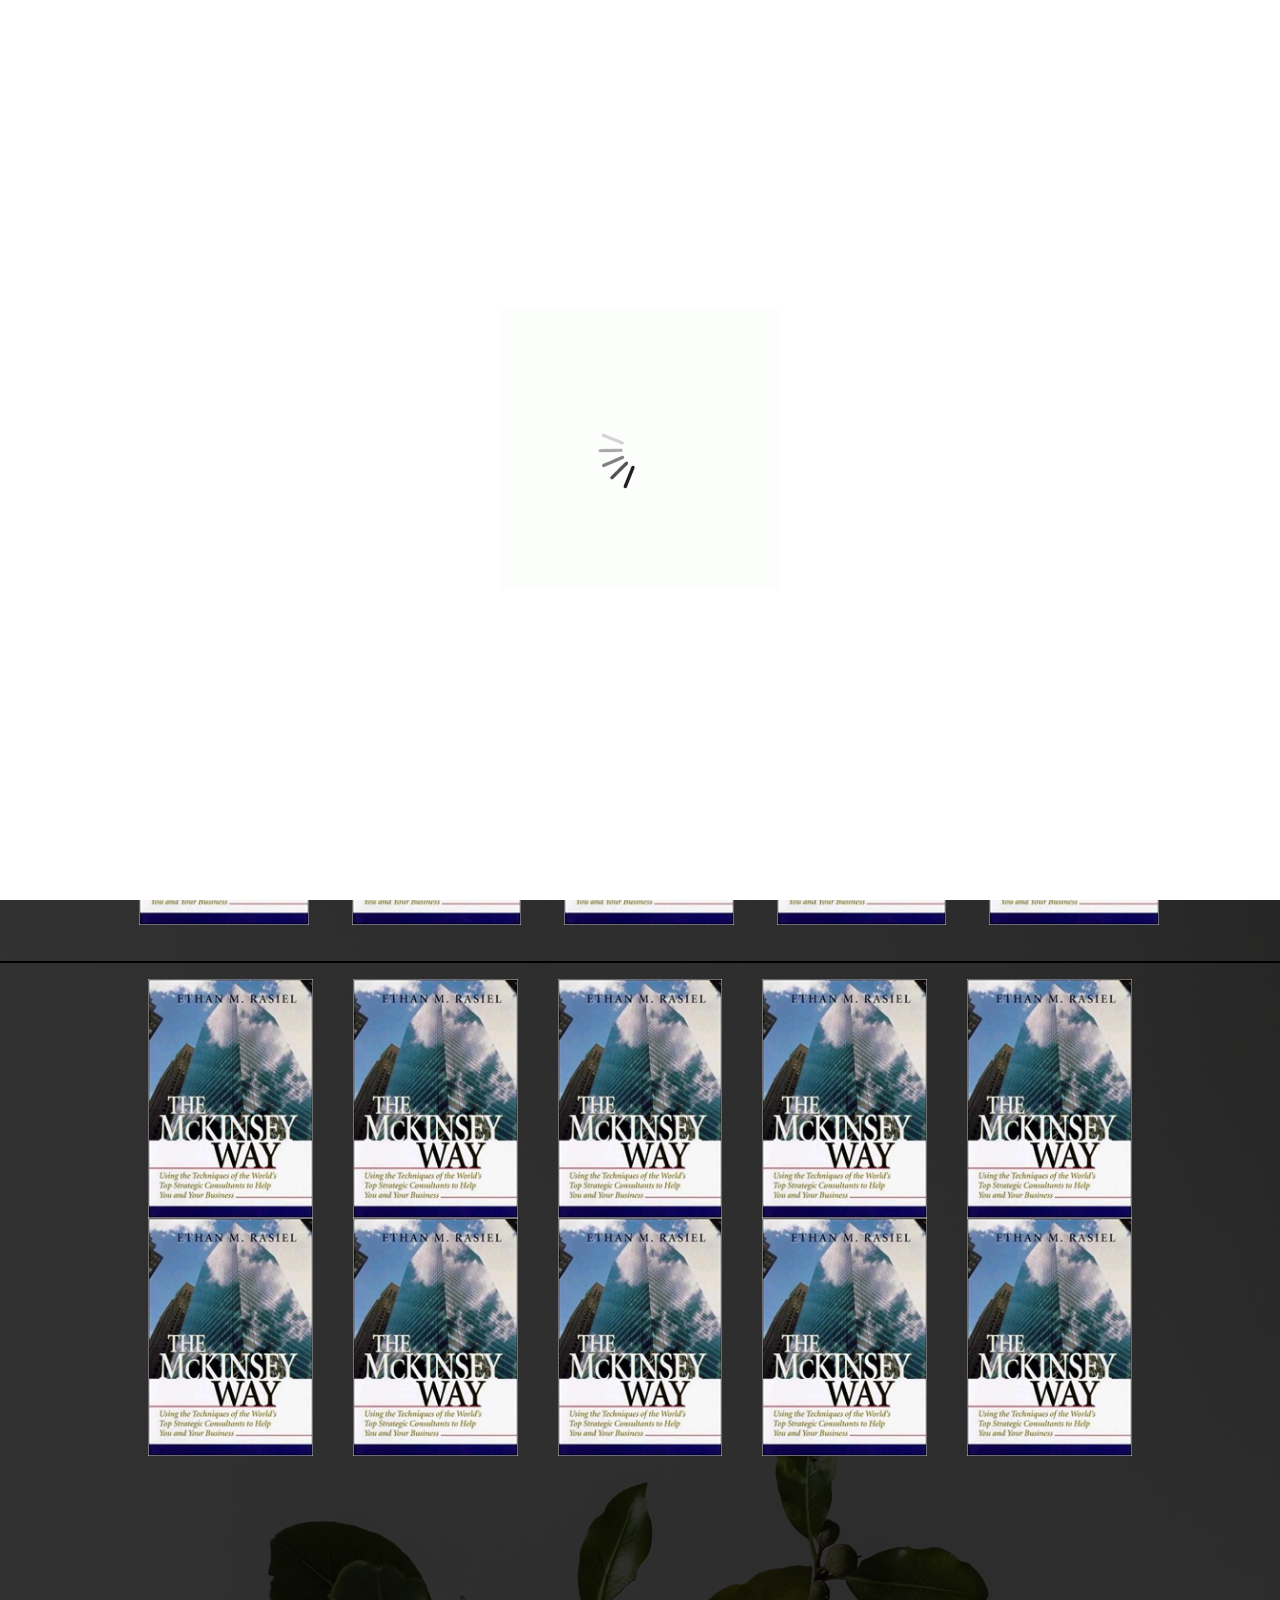
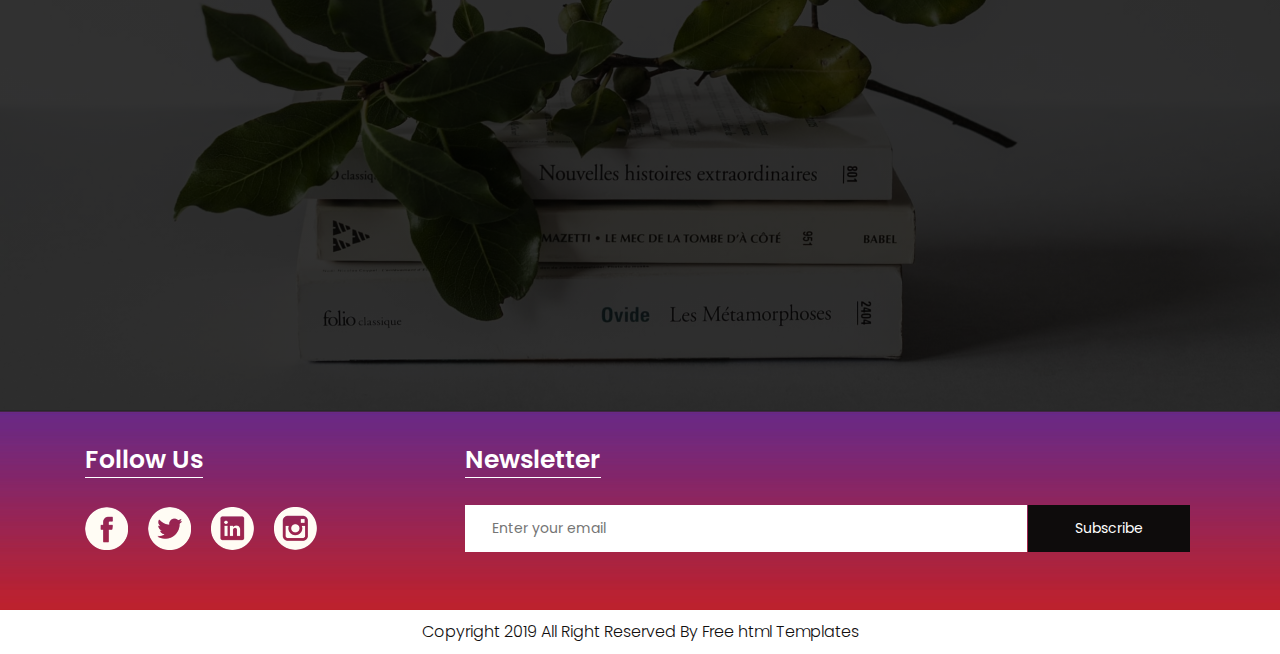
<file: memorial/gallerie.html>
<!DOCTYPE html>
<html lang="en">
   <head>
      <!-- basic -->
      <meta charset="utf-8">
      <meta http-equiv="X-UA-Compatible" content="IE=edge">
      <!-- mobile metas -->
      <meta name="viewport" content="width=device-width, initial-scale=1">
      <meta name="viewport" content="initial-scale=1, maximum-scale=1">
      <!-- site metas -->
      <title>memorial books</title>
      <meta name="keywords" content="">
      <meta name="description" content="">
      <meta name="author" content="">
      <!-- bootstrap css -->
      <link rel="stylesheet" href="css/bootstrap.min.css">
      <!-- style css -->
      <link rel="stylesheet" href="css/style.css">
      <!-- Responsive-->
      <link rel="stylesheet" href="css/responsive.css">
      <!-- fevicon -->
      <link rel="icon" href="images/fevicon.png" type="image/gif" />
      <!-- Scrollbar Custom CSS -->
      <link rel="stylesheet" href="css/jquery.mCustomScrollbar.min.css">
      <!-- Tweaks for older IEs-->
      <!--[if lt IE 9]>
      <script src="https://oss.maxcdn.com/html5shiv/3.7.3/html5shiv.min.js"></script>
      <script src="https://oss.maxcdn.com/respond/1.4.2/respond.min.js"></script><![endif]-->
      <link rel="stylesheet" href="css/gal.css">
   </head>
   <!-- body -->
   <body class="main-layout contact-page">
      <!-- loader  -->
      <div class="loader_bg">
         <div class="loader"><img src="images/loading.gif" alt="#" /></div>
      </div>
      <!-- end loader -->
      <!-- header -->
      <header>
         <!-- header inner -->
         <div class="header">
            <div class="container-fluid">
               <div class="row">
                  <div class="col-xl-3 col-lg-3 col-md-3 col-sm-3 col logo_section">
                     <div class="full">
                        <div class="center-desk">
                           <div class="logo"> <a href="index.html"><img src="images/logo.png" alt="#"></a> </div>
                        </div>
                     </div>
                  </div>
                  <d
                  <div class="col-xl-9 col-lg-9 col-md-9 col-sm-9">
                     <div class="menu-area">
                        <div class="limit-box">
                           <nav class="main-menu">
                              <ul class="menu-area-main">
                                 <li > <a href="index.html">Home</a> </li>
                                 <li> <a href="about.html">About us</a> </li>
                                 <li><a href="books.html">Our Books</a></li>
                                 <li><a href="library.html">library</a></li>
                                 <li class="active"><a href="gallerie.html">Gallery</a></li>
                                 <li ><a href="publicitaire.html">Event</a></li>
                                 <li ><a href="contact.html">Contact us</a></li>
                                 <li class="mean-last"> <a href="#"><img src="images/search_icon.png" alt="#" /></a> </li>
                                 <li class="mean-last"> <a href="#"><img src="images/top-icon.png" alt="#" /></a> </li>
                              </ul>
                           </nav>
                        </div>
                     </div>
                  </div>
               </div>
            </div>
         </div>
         </div>
         <!-- end header inner -->
      </header>
      <!-- end header -->

       <!-- continer -->
      <div class="gallerycontiner">

         <section class="ghead">
            <div class="glogo">
               <img src="images/logos.png" alt="" >
            </div>
            <div class="gtext">
               <p>
                  “Forgiveness condones nothing, but it does cast off the chains of anger,
                  judgment, resentment, denial, and pain that choke growth. In this way,
                  it allows for life, for freedom. So that’s what’s at stake when it comes to
                  forgiveness: freedom. With this freedom, we can feel better, be better, 
                  and choose better next time.”
               </p>
            </div>
         </section>
         <section class="books">
            <div class="slidebooks">
               <div class="book">
                  <img src="books/513FocUpXmL._SX343_BO1,204,203,200_.jpg" alt="" >
               </div>
               <div class="book">
                  <img src="books/513FocUpXmL._SX343_BO1,204,203,200_.jpg" alt="" >
               </div>
               <div class="book">
                  <img src="books/513FocUpXmL._SX343_BO1,204,203,200_.jpg" alt="" >
               </div>
               <div class="book">
                  <img src="books/513FocUpXmL._SX343_BO1,204,203,200_.jpg" alt="" >
               </div>
               <div class="book">
                  <img src="books/513FocUpXmL._SX343_BO1,204,203,200_.jpg" alt="" >
               </div>
               <div class="book">
                  <img src="books/513FocUpXmL._SX343_BO1,204,203,200_.jpg" alt="" >
               </div>
               <div class="book">
                  <img src="books/513FocUpXmL._SX343_BO1,204,203,200_.jpg" alt="" >
               </div>
               <div class="book">
                  <img src="books/513FocUpXmL._SX343_BO1,204,203,200_.jpg" alt="" >
               </div>
            </div>
            <hr/>
            <div class="allbooks">
               
                  <div class="book">
                     <img src="books/513FocUpXmL._SX343_BO1,204,203,200_.jpg" alt="img" >
                  </div>
                  <div class="book">
                     <img src="books/513FocUpXmL._SX343_BO1,204,203,200_.jpg" alt="" >
                  </div>
                  <div class="book">
                     <img src="books/513FocUpXmL._SX343_BO1,204,203,200_.jpg" alt="" >
                  </div>
                  <div class="book">
                     <img src="books/513FocUpXmL._SX343_BO1,204,203,200_.jpg" alt="" >
                  </div>
                  <div class="book">
                     <img src="books/513FocUpXmL._SX343_BO1,204,203,200_.jpg" alt="" >
                  </div>
                  <div class="book">
                     <img src="books/513FocUpXmL._SX343_BO1,204,203,200_.jpg" alt="" >
                  </div>
                  <div class="book">
                     <img src="books/513FocUpXmL._SX343_BO1,204,203,200_.jpg" alt="" >
                  </div>
                  <div class="book">
                     <img src="books/513FocUpXmL._SX343_BO1,204,203,200_.jpg" alt="" >
                  </div>
                  <div class="book">
                     <img src="books/513FocUpXmL._SX343_BO1,204,203,200_.jpg" alt="" >
                  </div>
                  <div class="book">
                     <img src="books/513FocUpXmL._SX343_BO1,204,203,200_.jpg" alt="" >
                  </div>
               
            </div>
         </section>
       
      </div>
       
      <!-- footer -->
      <footer>
         <div class="footer">
            <div class="container">
               <div class="row pdn-top-30">
                  <div class="col-xl-4 col-lg-4 col-md-4 col-sm-12">
                     <div class="Follow">
                        <h3>Follow Us</h3>
                     </div>
                     <ul class="location_icon">
                        <li> <a href="#"><img src="icon/facebook.png"></a></li>
                        <li> <a href="#"><img src="icon/Twitter.png"></a></li>
                        <li> <a href="#"><img src="icon/linkedin.png"></a></li>
                        <li> <a href="#"><img src="icon/instagram.png"></a></li>
                     </ul>
                  </div>
                  <div class="col-xl-8 col-lg-8 col-md-8 col-sm-12">
                     <div class="Follow">
                        <h3>Newsletter</h3>
                     </div>
                     <input class="Newsletter" placeholder="Enter your email" type="Enter your email">
                     <button class="Subscribe">Subscribe</button>
                  </div>
               </div>
            </div>
         </div>
         <div class="copyright">
            <div class="container">
               <p>Copyright 2019 All Right Reserved By <a href="https://html.design/">Free html Templates</a></p>
            </div>
         </div>
      </footer>
      <!-- end footer -->
      <!-- Javascript files-->
      <script src="js/jquery.min.js"></script>
      <script src="js/popper.min.js"></script>
      <script src="js/bootstrap.bundle.min.js"></script>
      <script src="js/jquery-3.0.0.min.js"></script>
      <script src="js/plugin.js"></script>
      <!-- sidebar -->
      <script src="js/jquery.mCustomScrollbar.concat.min.js"></script>
      <script src="js/custom.js"></script>
   </body>
</html>
</file>
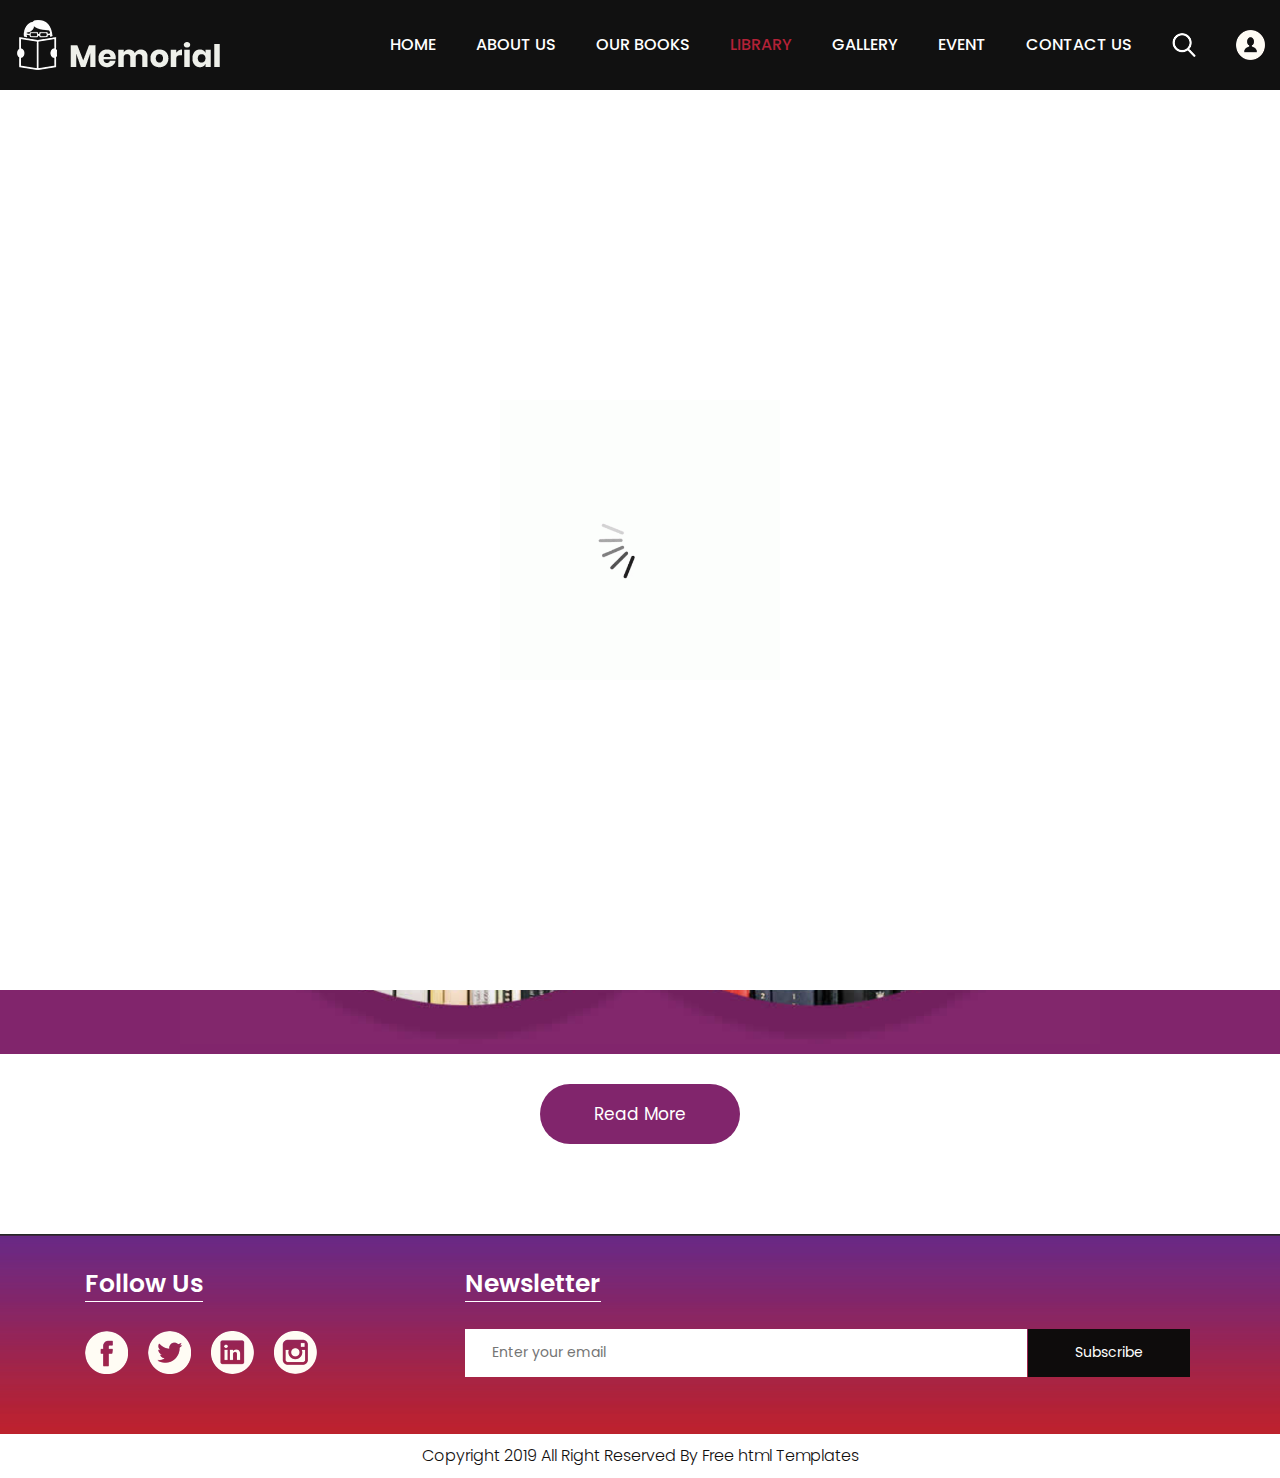
<file: memorial/library.html>
<!DOCTYPE html>
<html lang="en">
   <head>
      <!-- basic -->
      <meta charset="utf-8">
      <meta http-equiv="X-UA-Compatible" content="IE=edge">
      <!-- mobile metas -->
      <meta name="viewport" content="width=device-width, initial-scale=1">
      <meta name="viewport" content="initial-scale=1, maximum-scale=1">
      <!-- site metas -->
      <title>memorial books</title>
      <meta name="keywords" content="">
      <meta name="description" content="">
      <meta name="author" content="">
      <!-- bootstrap css -->
      <link rel="stylesheet" href="css/bootstrap.min.css">
      <!-- style css -->
      <link rel="stylesheet" href="css/style.css">
      <!-- Responsive-->
      <link rel="stylesheet" href="css/responsive.css">
      <!-- fevicon -->
      <link rel="icon" href="images/fevicon.png" type="image/gif" />
      <!-- Scrollbar Custom CSS -->
      <link rel="stylesheet" href="css/jquery.mCustomScrollbar.min.css">
      <!-- Tweaks for older IEs-->
      <!--[if lt IE 9]>
      <script src="https://oss.maxcdn.com/html5shiv/3.7.3/html5shiv.min.js"></script>
      <script src="https://oss.maxcdn.com/respond/1.4.2/respond.min.js"></script><![endif]-->
   </head>
   <!-- body -->
   <body class="main-layout">
      <!-- loader  -->
      <div class="loader_bg">
         <div class="loader"><img src="images/loading.gif" alt="#" /></div>
      </div>
      <!-- end loader -->
      <!-- header -->
      <header>
         <!-- header inner -->
         <div class="header">
            <div class="container-fluid">
               <div class="row">
                  <div class="col-xl-3 col-lg-3 col-md-3 col-sm-3 col logo_section">
                     <div class="full">
                        <div class="center-desk">
                           <div class="logo"> <a href="index.html"><img src="images/logo.png" alt="#"></a> </div>
                        </div>
                     </div>
                  </div>
                  <div class="col-xl-9 col-lg-9 col-md-9 col-sm-9">
                     <div class="menu-area">
                        <div class="limit-box">
                           <nav class="main-menu">
                              <ul class="menu-area-main">
                                 <li > <a href="index.html">Home</a> </li>
                                 <li> <a href="about.html">About us</a> </li>
                                 <li><a href="books.html">Our Books</a></li>
                                 <li class="active"><a href="library.html">library</a></li>
                                 <li><a href="gallerie.html">Gallery</a></li>
                                 <li><a href="publicitaire.html">Event</a></li>
                                 <li><a href="contact.html">Contact us</a></li>
                                 <li class="mean-last"> <a href="#"><img src="images/search_icon.png" alt="#" /></a> </li>
                                 <li class="mean-last"> <a href="#"><img src="images/top-icon.png" alt="#" /></a> </li>
                              </ul>
                           </nav>
                        </div>
                     </div>
                  </div>
               </div>
            </div>
         </div>
         </div>
         <!-- end header inner -->
      </header>
      <!-- end header -->
      <div class="about-bg">
         <div class="container">
            <div class="row">
               <div class="col-xl-12 col-lg-12 col-md-12 col-sm-12">
                  <div class="abouttitle">
                     <h2>Our Library</h2>
                  </div>
               </div>
            </div>
         </div>
      </div>
      <!-- Library -->
      <div class="Library">
         <div class="container">
            <div class="row">
               <div class="col-md-10 offset-md-1">
                  <div class="titlepage">
                     <span>adipiscing elit, sed do eiusmod tempor incididunt ut labore et dolore magna aliqua. Ut enim ad minim veniam, quis nostrud exercitation ullamco laboris</span> 
                  </div>
               </div>
            </div>
         </div>
         <div class="bg">
            <div class="container">
               <div class="row">
                  <div class="col-md-10 offset-md-1">
                     <div class="Library-box">
                        <figure><img src="images/Library-.jpg" alt="#"/></figure>
                     </div>
                  </div>
               </div>
            </div>
         </div>
         <div class="container">
            <div class="row">
               <div class="col-md-12">
                  <div class="read-more">
                     <a href="#">Read More</a>
                  </div>
               </div>
            </div>
         </div>
      </div>
      <!-- end Library -->
      <!-- footer -->
      <footer>
         <div class="footer">
            <div class="container">
               <div class="row pdn-top-30">
                  <div class="col-xl-4 col-lg-4 col-md-4 col-sm-12">
                     <div class="Follow">
                        <h3>Follow Us</h3>
                     </div>
                     <ul class="location_icon">
                        <li> <a href="#"><img src="icon/facebook.png"></a></li>
                        <li> <a href="#"><img src="icon/Twitter.png"></a></li>
                        <li> <a href="#"><img src="icon/linkedin.png"></a></li>
                        <li> <a href="#"><img src="icon/instagram.png"></a></li>
                     </ul>
                  </div>
                  <div class="col-xl-8 col-lg-8 col-md-8 col-sm-12">
                     <div class="Follow">
                        <h3>Newsletter</h3>
                     </div>
                     <input class="Newsletter" placeholder="Enter your email" type="Enter your email">
                     <button class="Subscribe">Subscribe</button>
                  </div>
               </div>
            </div>
         </div>
         <div class="copyright">
            <div class="container">
               <p>Copyright 2019 All Right Reserved By <a href="https://html.design/">Free html Templates</a></p>
            </div>
         </div>
      </footer>
      <!-- end footer -->
      <!-- Javascript files-->
      <script src="js/jquery.min.js"></script>
      <script src="js/popper.min.js"></script>
      <script src="js/bootstrap.bundle.min.js"></script>
      <script src="js/jquery-3.0.0.min.js"></script>
      <script src="js/plugin.js"></script>
      <!-- sidebar -->
      <script src="js/jquery.mCustomScrollbar.concat.min.js"></script>
      <script src="js/custom.js"></script>
   </body>
</html>
</file>
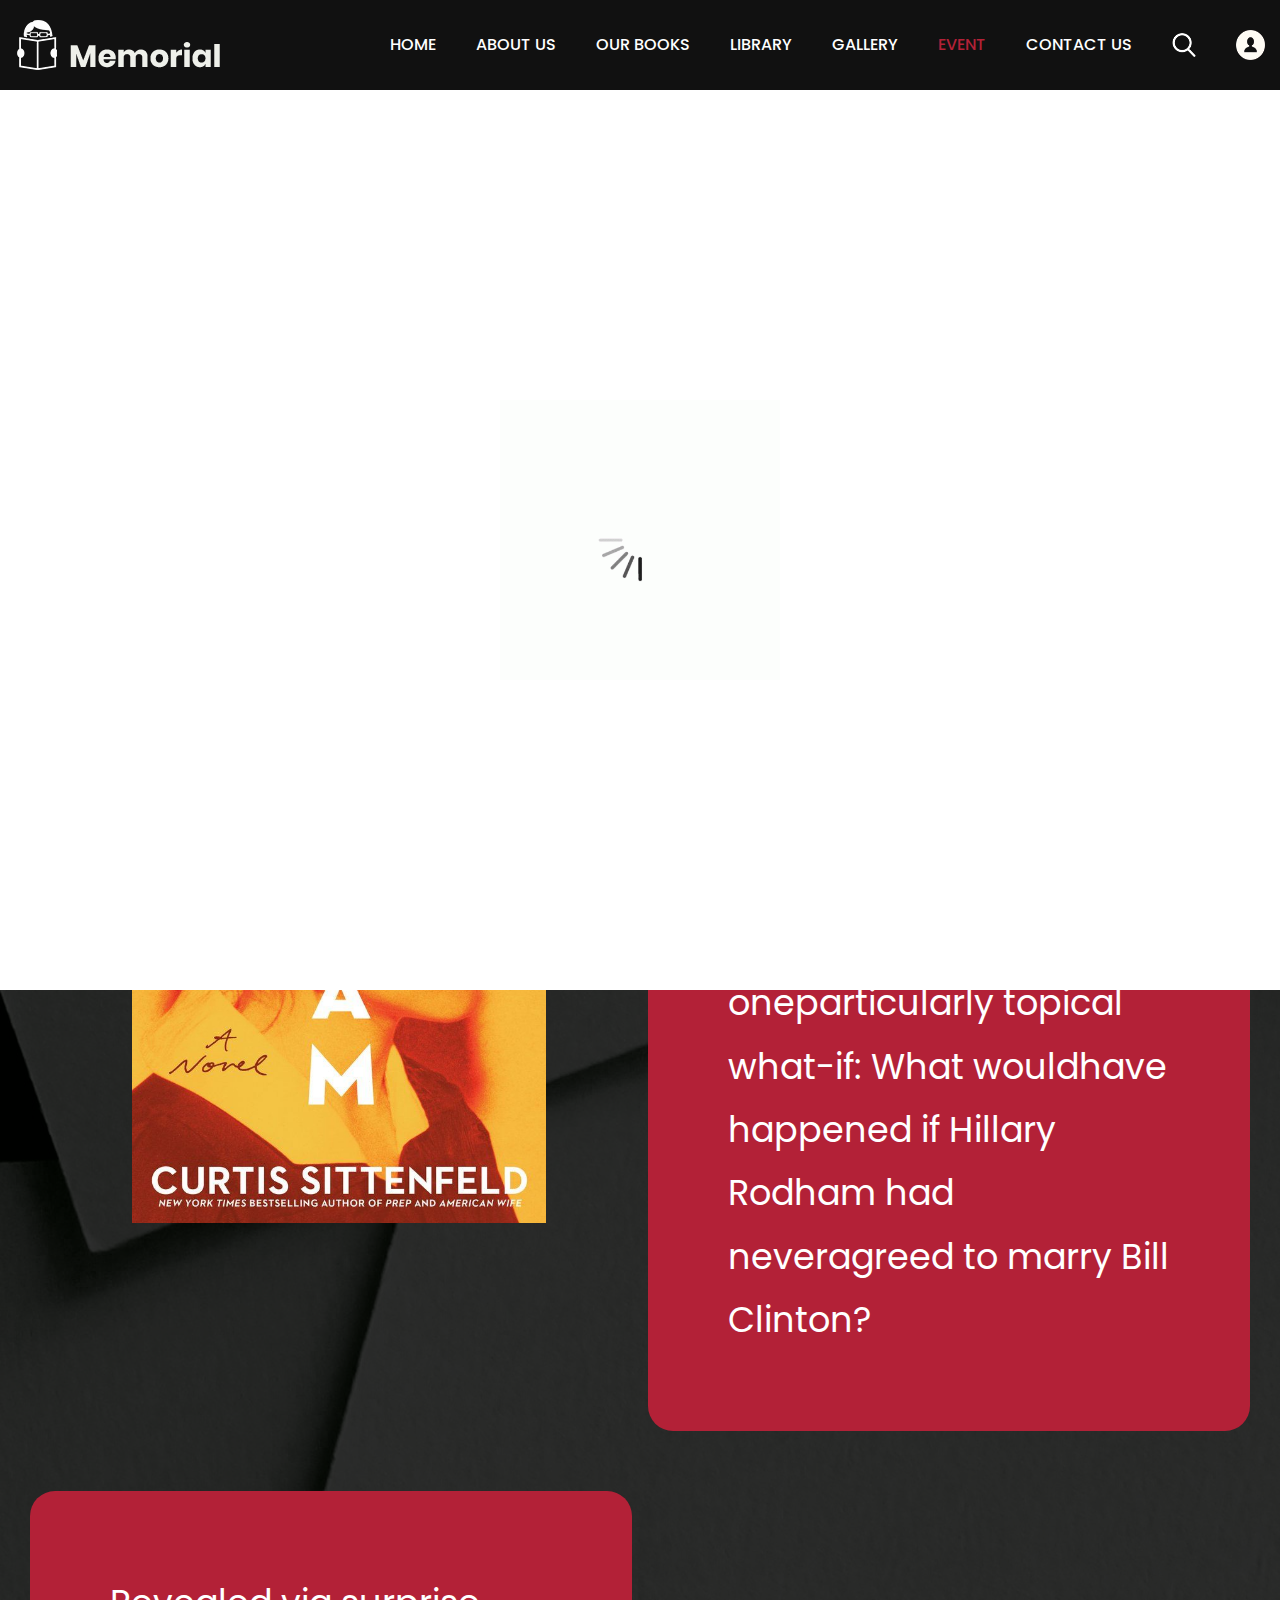
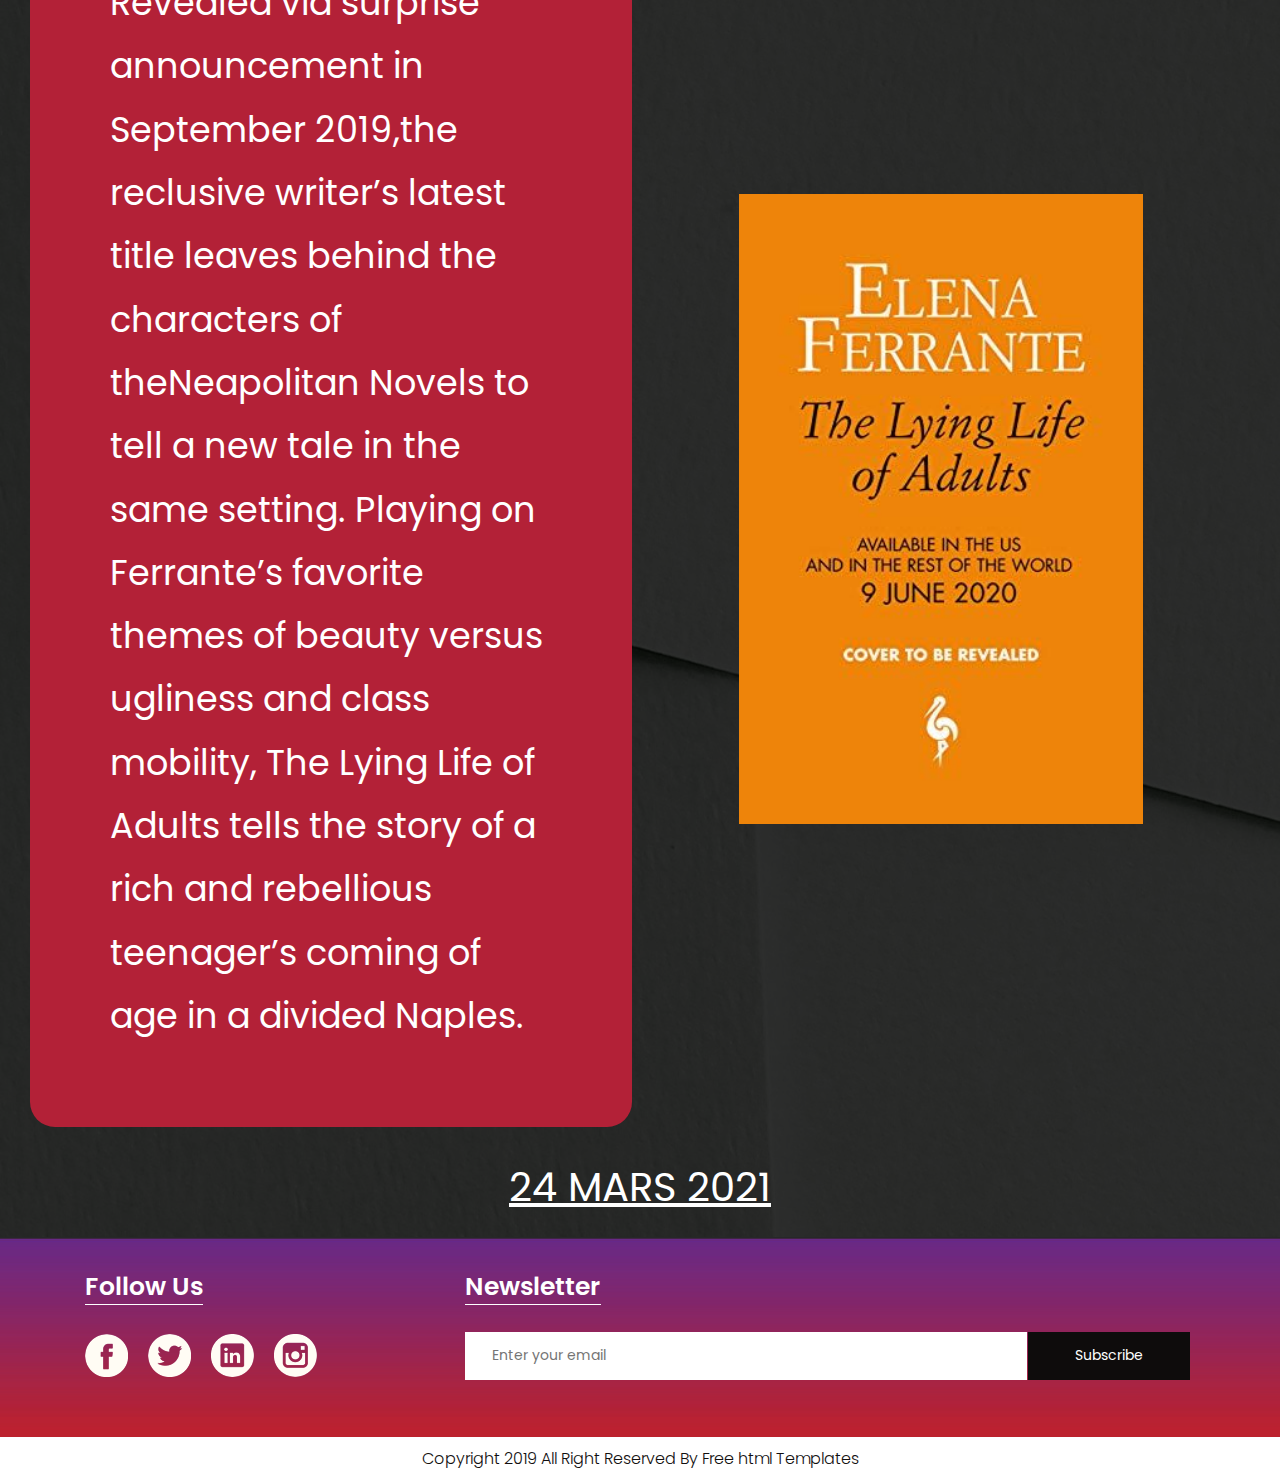
<file: memorial/publicitaire.html>
<!DOCTYPE html>
<html lang="en">
   <head>
      <!-- basic -->
      <meta charset="utf-8">
      <meta http-equiv="X-UA-Compatible" content="IE=edge">
      <!-- mobile metas -->
      <meta name="viewport" content="width=device-width, initial-scale=1">
      <meta name="viewport" content="initial-scale=1, maximum-scale=1">
      <!-- site metas -->
      <title>memorial books</title>
      <meta name="keywords" content="">
      <meta name="description" content="">
      <meta name="author" content="">
      <!-- bootstrap css -->
      <link rel="stylesheet" href="css/bootstrap.min.css">
      <!-- style css -->
      <link rel="stylesheet" href="css/style.css">
      <!-- Responsive-->
      <link rel="stylesheet" href="css/responsive.css">
      <!-- fevicon -->
      <link rel="icon" href="images/fevicon.png" type="image/gif" />
      <!-- Scrollbar Custom CSS -->
      <link rel="stylesheet" href="css/jquery.mCustomScrollbar.min.css">
      <!-- Tweaks for older IEs-->
      <!--[if lt IE 9]>
      <script src="https://oss.maxcdn.com/html5shiv/3.7.3/html5shiv.min.js"></script>
      <script src="https://oss.maxcdn.com/respond/1.4.2/respond.min.js"></script><![endif]-->
      <link rel="stylesheet" href="css/gal.css">
   </head>
   <!-- body -->
   <body class="main-layout contact-page">
      <!-- loader  -->
      <div class="loader_bg">
         <div class="loader"><img src="images/loading.gif" alt="#" /></div>
      </div>
      <!-- end loader -->
      <!-- header -->
      <header>
         <!-- header inner -->
         <div class="header">
            <div class="container-fluid">
               <div class="row">
                  <div class="col-xl-3 col-lg-3 col-md-3 col-sm-3 col logo_section">
                     <div class="full">
                        <div class="center-desk">
                           <div class="logo"> <a href="index.html"><img src="images/logo.png" alt="#"></a> </div>
                        </div>
                     </div>
                  </div>
                  <d
                  <div class="col-xl-9 col-lg-9 col-md-9 col-sm-9">
                     <div class="menu-area">
                        <div class="limit-box">
                           <nav class="main-menu">
                              <ul class="menu-area-main">
                                 <li > <a href="index.html">Home</a> </li>
                                 <li> <a href="about.html">About us</a> </li>
                                 <li><a href="books.html">Our Books</a></li>
                                 <li><a href="library.html">library</a></li>
                                 <li><a href="gallerie.html">Gallery</a></li>
                                 <li class="active"><a href="publicitaire.html">Event</a></li>
                                 <li><a href="contact.html">Contact us</a></li>
                                 <li class="mean-last"> <a href="#"><img src="images/search_icon.png" alt="#" /></a> </li>
                                 <li class="mean-last"> <a href="#"><img src="images/top-icon.png" alt="#" /></a> </li>
                              </ul>
                           </nav>
                        </div>
                     </div>
                  </div>
               </div>
            </div>
         </div>
         </div>
         <!-- end header inner -->
      </header>
      <!-- end header -->
      <div class="about-bg">
         <div class="container">
            <div class="row">
               <div class="col-xl-12 col-lg-12 col-md-12 col-sm-12">
                  <div class="abouttitle">
                     <h2>Event</h2>
                  </div>
               </div>
            </div>
         </div>
      </div>
      <!-- pub -->
      <div class="pubConatiner">
         <section>
            <h1>BEST BOOK OF 2021</h1>
         </section>
         <section class="pub">
            <div class="imgpub">
               <img src="books/1595451106-9780399590917.jpg" alt="">
            </div>
            <div class="Pubtext">
               From Prep to American Wife,Curtis
               Sittenfeld has built a name for herself as contemporaryfiction’s foremost turns her literary lens away from wry  observationand towards the realm of oneparticularly topical what-if: What wouldhave happened if Hillary Rodham 
               had neveragreed to marry 
               Bill Clinton?
            </div>
         </section>
         <section class="pub">
            <div class="Pubtext">
               Revealed via surprise announcement in
               September 2019,the reclusive writer’s latest 
               title leaves behind the characters of theNeapolitan 
               Novels to tell a new tale in the same setting. Playing on Ferrante’s favorite themes of beauty versus ugliness and class mobility, The Lying
               Life of Adults tells the story of a rich and rebellious teenager’s coming of age 
               in a divided Naples. 
            </div>
            <div class="imgpub">
               <img src="books/1580421179-41E05G7xDQL.jpg" alt="">
            </div>
            
         </section>
         <section>
            <h3>24 MARS 2021</h3>
         </section>

      </div>

      <!-- pub -->
      <!-- footer -->
      <footer>
         <div class="footer">
            <div class="container">
               <div class="row pdn-top-30">
                  <div class="col-xl-4 col-lg-4 col-md-4 col-sm-12">
                     <div class="Follow">
                        <h3>Follow Us</h3>
                     </div>
                     <ul class="location_icon">
                        <li> <a href="#"><img src="icon/facebook.png"></a></li>
                        <li> <a href="#"><img src="icon/Twitter.png"></a></li>
                        <li> <a href="#"><img src="icon/linkedin.png"></a></li>
                        <li> <a href="#"><img src="icon/instagram.png"></a></li>
                     </ul>
                  </div>
                  <div class="col-xl-8 col-lg-8 col-md-8 col-sm-12">
                     <div class="Follow">
                        <h3>Newsletter</h3>
                     </div>
                     <input class="Newsletter" placeholder="Enter your email" type="Enter your email">
                     <button class="Subscribe">Subscribe</button>
                  </div>
               </div>
            </div>
         </div>
         <div class="copyright">
            <div class="container">
               <p>Copyright 2019 All Right Reserved By <a href="https://html.design/">Free html Templates</a></p>
            </div>
         </div>
      </footer>
      <!-- end footer -->
      <!-- Javascript files-->
      <script src="js/jquery.min.js"></script>
      <script src="js/popper.min.js"></script>
      <script src="js/bootstrap.bundle.min.js"></script>
      <script src="js/jquery-3.0.0.min.js"></script>
      <script src="js/plugin.js"></script>
      <!-- sidebar -->
      <script src="js/jquery.mCustomScrollbar.concat.min.js"></script>
      <script src="js/custom.js"></script>
   </body>
</html>
</file>
<file: memorial/css/style.css>
/*--------------------------------------------------------------------- File Name: style.css ---------------------------------------------------------------------*/
/*--------------------------------------------------------------------- import Fonts ---------------------------------------------------------------------*/
 @import url('https://fonts.googleapis.com/css?family=Rajdhani:300,400,500,600,700');
 @import url('https://fonts.googleapis.com/css?family=Poppins:100,100i,200,200i,300,300i,400,400i,500,500i,600,600i,700,700i,800,800i,900,900i');
/*****---------------------------------------- 1) font-family: 'Rajdhani', sans-serif;
 2) font-family: 'Poppins', sans-serif;
 ----------------------------------------*****/
/*--------------------------------------------------------------------- import Files ---------------------------------------------------------------------*/
 @import url(animate.min.css);
 @import url(normalize.css);
 @import url(font-awesome.min.css);
 @import url(meanmenu.css);
 @import url(owl.carousel.min.css);
 @import url(slick.css);
 @import url(jquery.fancybox.min.css);
 @import url(jquery-ui.css);
 @import url(nice-select.css);
/*--------------------------------------------------------------------- skeleton ---------------------------------------------------------------------*/
 * {
     box-sizing: border-box !important;
}
 body {
     color: #666666;
     font-size: 14px;
     font-family: 'poppins', sans-serif;
     line-height: 1.80857;
     font-weight: normal;
     overflow-x: hidden;
}
 a {
     color: #1f1f1f;
     text-decoration: none !important;
     outline: none !important;
     -webkit-transition: all .3s ease-in-out;
     -moz-transition: all .3s ease-in-out;
     -ms-transition: all .3s ease-in-out;
     -o-transition: all .3s ease-in-out;
     transition: all .3s ease-in-out;
}
 h1, h2, h3, h4, h5, h6 {
     letter-spacing: 0;
     font-weight: normal;
     position: relative;
     padding: 0 0 10px 0;
     font-weight: normal;
     line-height: normal;
     color: #111111;
     margin: 0 
}
 h1 {
     font-size: 24px 
}
 h2 {
     font-size: 22px 
}
 h3 {
     font-size: 18px 
}
 h4 {
     font-size: 16px 
}
 h5 {
     font-size: 14px 
}
 h6 {
     font-size: 13px 
}
 *, *::after, *::before {
     -webkit-box-sizing: border-box;
     -moz-box-sizing: border-box;
     box-sizing: border-box;
}
 h1 a, h2 a, h3 a, h4 a, h5 a, h6 a {
     color: #212121;
     text-decoration: none!important;
     opacity: 1 
}
 button:focus {
     outline: none;
}
 ul, li, ol {
     margin: 0px;
     padding: 0px;
     list-style: none;
}
 p {
     margin: 0px;
     font-weight: 300;
     font-size: 15px;
     line-height: 24px;
}
 a {
     color: #222222;
     text-decoration: none;
     outline: none !important;
}
 a, .btn {
     text-decoration: none !important;
     outline: none !important;
     -webkit-transition: all .3s ease-in-out;
     -moz-transition: all .3s ease-in-out;
     -ms-transition: all .3s ease-in-out;
     -o-transition: all .3s ease-in-out;
     transition: all .3s ease-in-out;
}
 img {
     max-width: 100%;
     height: auto;
}
 :focus {
     outline: 0;
}
 .btn-custom {
     margin-top: 20px;
     background-color: transparent !important;
     border: 2px solid #ddd;
     padding: 12px 40px;
     font-size: 16px;
}
 .lead {
     font-size: 18px;
     line-height: 30px;
     color: #767676;
     margin: 0;
     padding: 0;
}
 .form-control:focus {
     border-color: #ffffff !important;
     box-shadow: 0 0 0 .2rem rgba(255, 255, 255, .25);
}
 .navbar-form input {
     border: none !important;
}
 .badge {
     font-weight: 500;
}
 blockquote {
     margin: 20px 0 20px;
     padding: 30px;
}
 button {
     border: 0;
     margin: 0;
     padding: 0;
     cursor: pointer;
}
 .full {
     float: left;
     width: 100%;
}
 .layout_padding {
     padding-top: 90px;
     padding-bottom: 90px;
}
 .layout_padding_2 {
     padding-top: 75px;
     padding-bottom: 75px;
}
 .light_silver {
     background: #f9f9f9;
}
 .theme_bg {
     background: #38c8a8;
}
 .margin_top_30 {
     margin-top: 30px !important;
}
 .full {
     width: 100%;
     float: left;
     margin: 0;
     padding: 0;
}
/**-- heading section --**/
 .main_heading {
     text-align: center;
     display: flex;
     justify-content: center;
     position: relative;
     margin-bottom: 50px;
}
 .main_heading h2 {
     padding: 0;
     font-size: 48px;
     line-height: 60px;
     font-weight: 400;
     position: relative;
     letter-spacing: -0.5px;
     color: #114c7d;
     border-left: solid #38c8a8 10px;
     padding-left: 15px;
}
 .main_heading h2 strong {
     background: #38c8a8;
     color: #fff;
     font-weight: 600;
     padding: 0 15px;
     line-height: 68px;
}
 .white_heading_main h2 {
     color: #fff;
}
 .small_main_heading {
     margin-top: 25px;
     float: left;
     width: 100%;
     border-bottom: solid rgba(0, 0, 0, 0.07) 1px;
     margin-bottom: 25px;
}
 .small_main_heading h2 {
     padding: 2px 0 20px 0;
     color: #114c7d;
     font-weight: 400;
     font-size: 28px;
     background-image: url('../images/fevicon.png');
     background-repeat: no-repeat;
     padding-left: 55px;
     letter-spacing: -0.5px;
}
 .small_main_heading h2 strong {
     color: #38c8a8;
     font-weight: 600;
}
 .main_bt {
     background: transparent;
    color: #fff;
    padding: 15px 60px 15px 60px;
    float: left;
    font-size: 15px;
    font-weight: 400;
    border: solid #fff 2px;
    border-radius: 30px;
    margin: 63px 0px 60px 0px;
}
 a.readmore_bt {
     color: #fff;
     font-weight: 300;
     text-decoration: underline !important;
}
 .main_bt:hover, .main_bt:focus {
     background: #000;
    border: solid #000 2px;
    color: #fff;}


/**-- list icon --**/
 .ul_list_info_icon ul {
     list-style: none;
}
 .ul_list_info_icon ul li {
     display: inline;
     float: left;
     width: 100%;
}
 .ul_list_info_icon ul li img {
     width: 75px;
}
/*---------------------------- preloader area ----------------------------*/
 .loader_bg {
     position: fixed;
     z-index: 9999999;
     background: #fff;
     width: 100%;
     height: 100%;
}
 .loader {
     height: 100%;
     width: 100%;
     position: absolute;
     left: 0;
     top: 0;
     display: flex;
     justify-content: center;
     align-items: center;
}
 .loader img {
     width: 280px;
}
/*---------------------------- scroll to top area ----------------------------*/
 .scrollup {
     float: right;
     position: absolute;
     color: #fff;
     right: 20px;
     padding: 0px 5px;
     text-transform: uppercase;
     font-weight: 600;
     background: #38c8a8;
     position: fixed;
     bottom: 20px;
     z-index: 99;
     text-align: center;
     color: #fff;
     cursor: pointer;
     border-radius: 0px;
     opacity: 0;
     backface-visibility: hidden;
     -webkit-backface-visibility: hidden;
     transform: scale(1);
     -moz-transform: scale(1);
     -o-transform: scale(1);
     -webkit-transform: scale(1);
     transition: .2s all ease;
     -moz-transition: .2s all ease;
     -o-transition: .2s all ease;
     -webkit-transition: .2s all ease;
     width: 50px;
     height: 50px;
     border-radius: 100%;
     line-height: 48px;
     font-size: 16px;
}
 .scrollup.b-show_scrollBut {
     opacity: 1;
     visibility: visible;
}
 .top_awro {
     background: #ee4a79 none repeat scroll 0 0;
     cursor: pointer;
     padding: 6px 8px;
     position: fixed;
     bottom: 59px;
     right: 20px;
     display: none;
     height: 45px;
     width: 45px;
     border-radius: 50%;
     text-align: center;
     line-height: 30px;
     transition: all 0.5s ease;
}
 .sale_pro {
     background: #f25252 !important;
}
 .margin_top_50 {
     margin-top: 50px;
}
 .margin_bottom_30_all {
     margin-bottom: 30px;
}
 .text_align_center {
     text-align: center;
}
/*--------------------------------------------------------------------- header area ---------------------------------------------------------------------*/

.header {
    padding: 15px 0px;
    position: absolute;
    z-index: 999;
    width: 100%;
    left: 0;
    top: 0;
    background-color: #111;
}

.home_page .header {
    background: rgba(0,0,0,0.4);
}

 .logo {
     float: left;
}
 nav.main-menu {
     float: right;
     margin-left: 0;
}


ul.top_icon {
     float: right;
     padding-top: 17px;
}
 ul.top_icon li {
     float: left;
     
     color: #fff;
     display: flex;
     flex-wrap: wrap;
     align-items: center;
     padding-right: 20px;
}

ul.top_icon li:last-child { padding-right: 0px; }
 
ul.top_icon li a{ color: #fff; 
 }
 



 .menu-area-main li:hover a, .menu-area-main li:focus a {
     color: #b32137;
}
 .menu-area-main li.active a {
     color: #b32137;
}
 .right_cart_section {
     float: right;
     width: auto;
}
 .right_cart_section ul {
     float: left;
     min-height: auto;
     margin: 0;
     padding: 12px 0 0;
}
 .right_cart_section .cart_icons {
     padding: 18px 0 0;
}
 .main-menu ul > li nth:child(5) a {
     padding-right: 0px;
}
 .right_cart_section ul li {
     float: left;
     font-size: 17px;
     font-weight: 400;
     color: #fff;
     margin-right: 30px;
}
 .right_cart_section ul.cart_update li {
     font-size: 13px;
     color: #ccc;
     line-height: normal;
     margin: 0;
     font-weight: 300;
}
 .right_cart_section ul.cart_update li span {
     font-size: 18px;
     font-weight: 300;
     color: #fff;
     line-height: 21px;
}
 .right_cart_section ul li i {
     margin-right: 10px;
     margin-top: 5px;
     float: left;
     color: #fff;
     font-size: 21px;
}
 .right_cart_section ul li a {
     color: #fff;
}
/*-- end header middle --*/
 .top-bar-info {
     background: #111111;
     padding: 5px 0px;
}
 .top-menu-left {
     float: left;
}
 .top-menu-left li {
     position: relative;
     display: inline-block;
     margin-right: 11px;
     padding-right: 12px;
}
 .top-menu-left li::before {
     content: '';
     position: absolute;
     right: 0;
     top: 9px;
     height: 10px;
     border-right: 1px dotted #999;
}
 .top-menu-left li:last-child::before {
     display: none;
}
 .top-menu-left li:last-child {
     padding: 0px;
     margin: 0px;
}
 .top-menu-left li a {
     color: #ffffff;
     font-size: 12px;
     text-transform: uppercase;
     text-decoration: none;
}
 .top-menu-left li a:hover {
     color: #38c8a8;
}
 .right-dropdown-language {
     float: right;
     margin-left: 12px;
}
 .dropdown-bar .dropdown-link {
     position: absolute;
     z-index: 1009;
     top: 40px;
     left: 0;
     right: auto;
     min-width: 50px;
     padding: 15px;
     background: #ffffff;
     list-style: none;
     border: 2px solid #38c8a8;
     opacity: 0;
     visibility: hidden;
     -webkit-box-shadow: 0 0 10px rgba(0, 0, 0, 0.1);
     box-shadow: 0 0 10px rgba(0, 0, 0, 0.1);
     -webkit-transition: opacity 0.2s ease 0s, visibility 0.2s linear 0s;
     -o-transition: opacity 0.2s ease 0s, visibility 0.2s linear 0s;
     transition: opacity 0.2s ease 0s, visibility 0.2s linear 0s;
     text-align: left;
}
 .dropdown-bar:hover .dropdown-link {
     opacity: 1;
     visibility: visible;
     top: 25px;
}
 .dropdown-bar.right-dropdown-language>a::after {
     font-family: 'FontAwesome';
     content: "\f107";
     text-decoration: none;
     padding-left: 4px;
     color: #ffffff;
}
 .right-dropdown-language>a {
     line-height: 10px;
     padding: 5px 5px;
     cursor: pointer;
}
 .dropdown-bar .dropdown-link li a {
     color: #111111;
     display: block;
     font-size: 12px;
     line-height: 15px;
     padding: 5px 0;
}
 .dropdown-bar .dropdown-link li a:hover {
     color: #38c8a8;
}
 .dropdown-bar .dropdown-link li a img {
     margin-right: 7px;
}
 .dropdown-bar .dropdown-link li.active {
     font-weight: bold;
}
 .right-dropdown-language .dropdown-link {
     min-width: 100px;
     padding: 7px 10px;
     color: #111111;
}
 .dropdown-bar {
     position: relative;
     padding: 0 5px;
     font-size: 13px;
}
 .dropdown-bar .dropdown-link.right-sd {
     left: auto;
     right: 0;
}
 .right-dropdown-currency {
     float: right;
     margin-left: 12px;
}
 .dropdown-bar.right-dropdown-currency>a::after {
     font-family: 'FontAwesome';
     content: "\f107";
     text-decoration: none;
     padding-left: 4px;
     color: #ffffff;
}
 .right-dropdown-currency>a {
     line-height: 10px;
     padding: 5px 5px;
     cursor: pointer;
     color: #ffffff;
}
 .right-dropdown-currency .dropdown-link {
     min-width: 100px;
     padding: 7px 10px;
     color: #111111;
}
 .right-dropdown-currency .dropdown-link {
     min-width: 55px;
     padding: 7px 10px;
}
 .right-dropdown-currency .dropdown-link li a span.symbol {
     margin-right: 7px;
}
 #login-modal .modal-content {
     border-radius: 0px;
}
 #login-modal .modal-content .modal-header {
     background: #38c8a8;
     border-radius: 0;
}
 #login-modal .modal-content .modal-body .form-group input {
     background: #ffffff;
     border: 1px solid #c8c8c8;
     border-radius: 0px;
}
 #login-modal .modal-content .modal-body .form-group input:focus {
     border: 1px solid #c8c8c8 !important;
}
 #login-modal .modal-content form {
     margin-bottom: 10px;
}
 .modal-title {
     padding: 0px;
     color: #ffffff;
     font-size: 18px;
     text-transform: uppercase;
}
 .btn-template-outlined {
     background: #111111;
     color: #ffffff;
     border: none;
     border-radius: 0px;
}
 .btn-template-outlined i {
     padding-right: 10px;
}
 .text-muted {
     padding: 10px 0px;
}
 .slogan-line {
     float: right;
     color: #ffffff;
     font-size: 13px;
}
 .middle-area {
     padding: 30px 0px;
}
 .header-search {
     padding: 3px 0px;
}
 .header-search form {
     position: relative;
     -webkit-box-shadow: 0px 1px 10px -1px rgba(0, 0, 0, 0.2);
     box-shadow: 0px 1px 10px -1px rgba(0, 0, 0, 0.2);
}
 .header-search .btn-group.bootstrap-select {
     position: absolute;
     left: 0px;
     top: 0px;
}
 .header-search input {
     width: 100%;
     min-height: 45px;
     border-radius: 0px;
     border: none;
     padding-left: 15px;
     border: 1px solid #e0e7ed;
}
 .header-search form .search-btn {
     position: absolute;
     right: 0;
     top: 0;
     border: 0;
     color: #fff;
     font-size: 20px;
     padding: 4px 15px;
     border-radius: 0px;
     background-color: #38c8a8;
     cursor: pointer;
}
 .header-search form .search-btn:hover {
     background: #111111;
}
 .cart-box {
     float: right;
     margin-left: 10px;
     position: relative;
}
 .cart-content-box {
     position: absolute;
     z-index: 1009;
     top: 40px;
     left: auto;
     right: 0;
     min-width: 250px;
     max-width: 250px;
     padding: 15px;
     background: #ffffff;
     list-style: none;
     border: 2px solid #38c8a8;
     opacity: 0;
     visibility: hidden;
     -webkit-box-shadow: 0 0 10px rgba(0, 0, 0, 0.1);
     box-shadow: 0 0 10px rgba(0, 0, 0, 0.1);
     text-align: left;
     -webkit-transform: scaleY(0);
     transform: scaleY(0);
     -webkit-transform-origin: 0 0 0;
     transform-origin: 0 0 0;
     -webkit-transition: all 0.3s ease 0s;
     transition: all 0.3s ease 0s;
     transition: all 0.3s ease 0s;
}
 .cart-box:hover .cart-content-box {
     opacity: 1;
     visibility: visible;
     top: 100%;
     -webkit-transform: scaleY(1);
     transform: scaleY(1);
}
 .inner-cart {
     background: #38c8a8;
     border-radius: 2px;
     padding: 0px;
     color: #ffffff;
     position: relative;
     width: 40px;
     height: 40px;
     text-align: center;
}
 .cart-box .inner-cart:hover {
     color: #ffffff;
}
 .line-cart {
     float: left;
     line-height: 40px;
     margin-right: 9px;
}
 .cart-box a {
     display: inline-block;
}
 .cart-box a:hover {
     color: #38c8a8;
}
 .cart-box a span.icon {
     background: #38c8a8;
     width: 30px;
     height: 40px;
     display: inline-block;
     line-height: 40px;
     text-align: center;
     color: #ffffff;
     position: relative;
     border-radius: 2px;
}
 .cart-box a .p-up {
     position: absolute;
     right: -8px;
     top: -8px;
     line-height: initial;
     background: #38c8a8;
     padding: 3px;
     border-radius: 50%;
     width: 17px;
     height: 17px;
     font-size: 12px;
     text-align: center;
     line-height: 10px;
}
 .wish-box {
     float: right;
}
 .wish-box a {
     display: inline-block;
}
 .wish-box a:hover {
     color: #38c8a8;
}
 .wish-box a span.icon {
     background: #38c8a8;
     width: 40px;
     height: 40px;
     display: inline-block;
     line-height: 40px;
     text-align: center;
     color: #ffffff;
     position: relative;
     border-radius: 2px;
}
 .wish-box a span.icon:hover {
     background: #111111;
}
 .cart-content-right {
     padding: 5px 0px;
}
 .cart-content-box .items {
     text-align: center;
}
 .product-media {
     width: 60px;
     float: left;
     position: relative;
}
 .cart-content-box .items:hover .product-media::before {
     transform: scale(1);
     -webkit-transform: scale(1);
     -moz-transform: scale(1);
     -ms-transform: scale(1);
     -o-transform: scale(1);
}
 .product-media::before {
     position: absolute;
     content: '';
     z-index: 2;
     top: 0;
     left: 0;
     width: 100%;
     height: 100%;
     background-color: #38c8a8;
     opacity: 0.4;
     transform: scale(0);
     -webkit-transform: scale(0);
     -moz-transform: scale(0);
     -ms-transform: scale(0);
     -o-transform: scale(0);
     transition: all 0.5s ease;
     -webkit-transition: all 0.5s ease;
     -moz-transition: all 0.5s ease;
     -o-transition: all 0.5s ease;
}
 .cart-content-box .items .item .remove {
     position: absolute;
     right: 0px;
     top: 0px;
     background: #38c8a8;
     color: #ffffff;
     width: 20px;
     height: 20px;
     line-height: 18px;
     border-radius: 2px;
}
 .cart-content-box .items .item {
     margin-bottom: 10px;
     padding-bottom: 10px;
     border-bottom: 1px solid #e0e7ed;
     position: relative;
}
 .cart-content-box .items .item .product-info {
     padding-top: 10px;
     padding-left: 71px;
     text-align: left;
}
 .cart-content-box .items .item .remove:hover {
     background: #111111;
}
 .subtotal {
     text-align: left;
     text-transform: capitalize;
     color: #38c8a8;
     font-weight: 500;
     margin-bottom: 15px;
}
 .subtotal span {
     font-weight: bold;
     color: #111111;
     padding-left: 15px;
     float: right;
}
 .actions .btn-process {
     padding: 5px 16px;
     color: #ffffff;
     font-family: 'Roboto', sans-serif;
     font-size: 14px;
     border-radius: 2px;
     overflow: hidden;
}
 .actions .btn-process:hover {
     color: #ffffff;
}
 .line-cart {
     position: relative;
}
 .wish-box a span.icon span {
     position: absolute;
     right: -8px;
     top: -8px;
     line-height: initial;
     background: #38c8a8;
     padding: 3px;
     border-radius: 50%;
     width: 17px;
     height: 17px;
     font-size: 12px;
}
 .main-menu {
     text-align: center;
}
 .main-menu ul {
     margin: 0;
     list-style-type: none;
}
 .main-menu ul>li {
     display: inline-block;
     position: relative;
}
 .main-menu ul > li a {
     padding: 15px 18px;
     line-height: 20px;
     font-size: 16px;
     display: block;
     font-weight: 500;
     color: #fff;
     text-transform: uppercase;
}
 .main-menu ul li:last-child a {
     padding-right: 0;
}
 .sub-down li {
     background: #ffffff;
}
 .main-menu ul>li .sub-down li a {
     color: #114c7d;
     font-size: 15px;
     text-transform: capitalize;
     font-weight: 300;
     padding: 12px 5px;
     position: relative;
     border-bottom: solid #eee 1px;
}

 .main-menu ul>li .sub-down li a:hover {
     color: #111111;
}

 .main-menu ul li:first-child {
     margin-left: 0;
}
 .main-menu ul>li>ul {
     opacity: 0;
     position: absolute;
     text-align: left;
     top: 100%;
     -webkit-transform: scaleY(0);
     transform: scaleY(0);
     -webkit-transform-origin: 0 0 0;
     transform-origin: 0 0 0;
     -webkit-transition: all 0.3s ease 0s;
     transition: all 0.3s ease 0s;
     visibility: hidden;
     width: 240px;
     z-index: 999;
     background: #fff;
     -webkit-box-shadow: 0 6px 12px rgba(0, 0, 0, .175);
     box-shadow: 0 6px 12px rgba(0, 0, 0, .175);
}
 .main-menu>ul>li:hover>ul {
     -webkit-transform: scaleY(1);
     transform: scaleY(1);
     visibility: visible;
     opacity: 1;
}
 .main-menu ul>li>ul>li {
     margin: 0px;
     position: relative;
     display: block;
}
 .main-menu ul>li>ul>li:hover>ul {
     -webkit-transform: scaleY(1);
     transform: scaleY(1);
     visibility: visible;
     opacity: 1;
     left: 100%;
     top: 10px;
}
 .main-menu ul>li>ul>li>a {
     background: none !important;
}
 .mean-container .mean-nav {
     margin-top: 0px;
     position: absolute;
     top: 100%;
}
 .main-menu ul>li {
     position: inherit;
     display: inline-block;
     vertical-align: middle;
}
 .main-menu ul>li:nth-child(6) {
     padding-right: 0px;
}
 .nav>li {
     position: inherit;
     display: inline-block;
     vertical-align: middle;
}
 .megamenu .sub-down {
     max-width: 1140px;
     width: 100%;
     left: 0;
     margin: 0 auto;
     right: 0;
     padding: 15px 0px;
}

 .simple-down {
     padding: 15px;
}
 .megamenu-categories {
     padding: 10px 0px;
}
 .sub-full.megamenu-categories li {
     display: block;
}
 .megamenu .sub-full.megamenu-categories ol li a {
     padding: 5px 0px;
     font-size: 15px !important;
     font-weight: 500;
}
 .sub-full.megamenu-categories ol li .category-title {
     padding: 15px 0px;
     font-size: 16px;
     font-weight: 600;
     text-transform: uppercase;
}
 .sub-full.megamenu-categories ol li .category-box a {
     padding: 5px 0px;
}
 .menu-add {
     padding: 30px 15px;
}
 .menu-add img {
     width: 100%;
}
 .main-w img {
     width: 100%;
}
 .women-box {
     position: relative;
}
 .women-box::before {
     content: "";
     position: absolute;
     background: rgba(0, 0, 0, 0.3);
     width: 100%;
     height: 100%;
}
 .banner-up-text {
     position: absolute;
     bottom: 10px;
     left: 0px;
     right: 0px;
     text-align: center;
}
 .text-a {
     color: #fff;
     text-transform: uppercase;
     font-size: 40px;
     line-height: 40px;
     font-weight: 700;
}
 .text-b {
     color: #fff;
     font-size: 28px;
     text-transform: uppercase;
     line-height: 30px;
     padding: 20px 0px;
}
 .text-c {
     color: #ffffff;
     font-size: 31px;
     font-weight: 300;
     text-transform: uppercase;
     line-height: 30px;
     padding-bottom: 20px;
}
 .megamenu .sub-full.megamenu-categories .women-box .banner-up-text a {
     background: #111111;
     color: #ffffff !important;
     display: inline-block;
     padding: 10px 16px;
     border-radius: 2px;
     overflow: hidden;
     font-size: 16px;
}
 .sticky-wrapper .sticky-wrapper-header {
     z-index: 20 !important;
     background: #ffffff;
}
 .is-sticky .sticky-wrapper-header .middle-area {
     padding: 10px 0px 
}
 .sticky-wrapper:not(.is-sticky) {
     height: auto !important;
}
 .hover-btn {
     display: inline-block;
     vertical-align: middle;
     -webkit-transform: perspective(1px) translateZ(0);
     transform: perspective(1px) translateZ(0);
     box-shadow: 0 0 1px rgba(0, 0, 0, 0);
     position: relative;
     background: #111111;
     -webkit-transition-property: color;
     transition-property: color;
     -webkit-transition-duration: 0.3s;
     transition-duration: 0.3s;
}
 .hover-btn::before {
     content: "";
     position: absolute;
     z-index: -1;
     top: 0;
     bottom: 0;
     left: 0;
     right: 0;
     background: #38c8a8;
     -webkit-transform: scaleX(0);
     transform: scaleX(0);
     -webkit-transform-origin: 50%;
     transform-origin: 50%;
     -webkit-transition-property: transform;
     transition-property: transform;
     -webkit-transition-duration: 0.3s;
     transition-duration: 0.3s;
     -webkit-transition-timing-function: ease-out;
     transition-timing-function: ease-out;
     display: block !important;
}
 .hover-btn:hover::before, .hover-btn:focus::before, .hover-btn:active::before {
     -webkit-transform: scaleX(1);
     transform: scaleX(1);
}
 .hover-btn:hover, .hover-btn:focus, .hover-btn:active {
     color: white;
     box-shadow: none;
}
 .btn-secondary.focus, .btn-secondary:focus {
     box-shadow: none;
}
 .img-responsive {
     max-width: 100%;
}
 .padding_right_15_inner {
     padding-right: 15px;
}
 .padding_left_15_inner {
     padding-left: 15px;
}
 .dark_bg {
     background: #114c7d;
}
/*--------------------------------------------------------------------- top banner area ---------------------------------------------------------------------*/
 .top-banner-slider {
     overflow: hidden;
     clear: both;
     height: 600px;
}
 .top-banner-slider .heroslider {
     margin: 0px;
     padding: 0px;
     border: none;
     position: relative;
     border-radius: 0;
}
 .swiper-overlay {
     height: 100%;
     position: relative;
}
 .swiper-overlay {
     background: rgba(0, 0, 0, 0.5);
     content: "";
     width: 100%;
     height: 100%;
     left: 0px;
     top: 0px;
}
 .heroslider .container {
     position: relative;
     height: 100%;
     padding-left: 0;
     padding-right: 0;
     z-index: 5;
}
 .swiper-container {
     width: 100%;
     height: 100%;
}
 .heroslider .slider-01 {
     width: 100%;
     background-image: url(../images/slider-01.jpg);
     background-size: cover;
     background-position: center;
}
 .heroslider .slider-02 {
     width: 100%;
     background-image: url(../images/slider-02.jpg);
     background-size: cover;
     background-position: center;
}
 .heroslider .slider-03 {
     width: 100%;
     background-image: url(../images/slider-03.jpg);
     background-size: cover;
     background-position: center;
}
 .heroslider .slides li {
     height: 600px;
}
 .top-banner-slider .heroslider .slides li::before {
     content: "";
     position: absolute;
     background: rgba(0, 0, 0, 0.4);
     height: 100%;
     width: 100%;
     left: 0px;
     top: 0px;
}
 .top-banner-slider .flex_caption3 {
     position: absolute;
     z-index: 30;
     left: 0;
     right: 0;
     bottom: 50px;
     margin: 0 -15px;
     display: flex;
}
 a.slide_banner {
     position: relative;
     display: inline-block;
     margin: 0 12px 0 15px;
}
 .slide1_banner1 {
     width: 570px;
}
 .slide1_banner2 {
     width: 270px;
}
 .slide1_banner3 {
     width: 270px;
}
 .top-banner-slider .flex_caption1 {
     text-align: center;
     position: absolute;
     z-index: 30;
     left: 0;
     right: 0;
     margin: 0 auto;
     top: 31%;
     max-width: 720px;
     width: 100%;
     text-transform: uppercase;
     color: #333;
}
 .top-banner-slider .flex_caption1 .title1 {
     font-size: 36px;
     font-weight: 300;
     color: #ffffff;
}
 .top-banner-slider .flex_caption1 .title2 {
     font-size: 60px;
     font-weight: 900;
     color: #ffffff;
}
 .top-banner-slider .flex_caption2 {
     text-align: center;
}
 .top-banner-slider .flex_caption2 {
     position: absolute;
     z-index: 30;
     left: 0;
     top: 20%;
     display: table;
     width: 177px;
     height: 177px;
     background-color: #242424;
}
 .top-banner-slider .flex_caption2 .middle {
     display: table-cell;
     vertical-align: middle;
     text-transform: uppercase;
     text-align: center;
     font-weight: 700;
     line-height: 31px;
     font-size: 26px;
     color: #fff;
     transition: all 0.1s ease-in-out;
     -webkit-transition: all 0.1s ease-in-out;
}
 .top-banner-slider .flex_caption2 .middle:hover {
     background: #38c8a8;
}
 .top-banner-slider .flex_caption2 span {
     display: block;
     font-weight: 100;
     line-height: 36px;
     font-size: 34px;
}
 a.slide_banner::before {
     content: '';
     position: absolute;
     left: 0;
     top: 0;
     right: 0;
     bottom: 0;
     opacity: 0;
     border: 2px solid #ffffff;
     transition: all 0.1s ease-in-out;
     -webkit-transition: all 0.1s ease-in-out;
}
 a.slide_banner:hover::before {
     left: -7px;
     top: -7px;
     right: -7px;
     bottom: -7px;
     opacity: 1;
}
 .flex-control-nav {
     background: #38c8a8;
     bottom: 0px;
     position: relative;
}
 .flex-control-nav li {
     line-height: 10px;
}
 .flex-control-paging li a {
     background: rgba(255, 255, 255, 1);
     border: 2px solid #ffffff;
}
 .flex-control-paging li a.flex-active {
     border: 2px solid #ffffff;
}
 .flex-direction-nav a {
     background: #111111;
     text-align: center;
}
 .heroslider:hover .flex-direction-nav .flex-prev:hover {
     background: #38c8a8;
}
 .heroslider:hover .flex-direction-nav .flex-next:hover {
     background: #38c8a8;
}
 .flex-direction-nav a::before {
     color: #ffffff;
}
 .top-banner-slider .swiper-pagination {
     padding: 10px 0px;
}
 .heroslider .swiper-pagination {
     bottom: 0px;
     background: #38c8a8;
}
 .heroslider .swiper-pagination .swiper-pagination-bullet-active {
     background: #fff;
}
 .heroslider .swiper-pagination::before {
     content: "";
     width: 22px;
     height: 22px;
     position: absolute;
     left: -10px;
     top: 4px;
     z-index: -1;
     background: #e12d4f;
     -webkit-transform: rotate(45deg);
     transform: rotate(45deg);
}
 .heroslider .swiper-pagination::after {
     content: "";
     width: 22px;
     height: 22px;
     position: absolute;
     right: -10px;
     top: 4px;
     z-index: -1;
     background: #e12d4f;
     -webkit-transform: rotate(45deg);
     transform: rotate(45deg);
}
 .heroslider .swiper-pagination.swiper-pagination-bullets-dynamic {
     overflow: visible;
     width: 110px !important;
}
 .heroslider .swiper-pagination .swiper-pagination-bullet {
     opacity: 1;
}
 input[type="checkbox"].styled:checked+label:after, input[type="radio"].styled:checked+label:after {
     font-family: 'FontAwesome';
     content: "\f00c";
}
 input[type="checkbox"] .styled:checked+label::before, input[type="radio"] .styled:checked+label::before {
     color: #fff;
}
 input[type="checkbox"] .styled:checked+label::after, input[type="radio"] .styled:checked+label::after {
     color: #fff;
}
/*--------------------------------------------------------------------- layout new css ---------------------------------------------------------------------*/
 .relative {
    position: absolute;
     right: 0;
     top: 53%;
     transform: translateY(-47%);
    bottom: auto;
     text-align: left;
     padding: 0;
}
 .banner-main {
    position: relative;
}
 .banner-main .carousel-caption h1 {
    font-size: 51px;
     line-height: 72px;
     color: #fff;
     font-weight: bold;
     padding-bottom: 35px;
     padding-top: 25px;
}

 
 .banner-main .carousel-caption p {
    font-size: 18px;
     line-height: 30px;
     color: #fff;
}
 .carousel-indicators .active {
    background-color: #18bb18;
}
 .carousel-indicators li {
    background-color: #000;
     width: 20px;
     height: 20px;
     border-radius:20px;
}



 .banner-main .carousel-indicators {
    right: inherit;
}


ul.locat_icon {
     list-style: none;
     margin: 0;
     padding: 0;
     width: 100%;
     float: left;
}
 ul.locat_icon li {
     float: left;
     height: 70px;
     color: #fff;
     display: flex;
     flex-wrap: wrap;
     align-items: center;
     padding-right: 20px;
}

ul.locat_icon li:last-child { padding-right: 0px; }
 
ul.locat_icon li a{
 margin-bottom: 23px;}



 .about {
    
     background: url(../images/about-bg.jpg);
     background-size: 100% 100%;
     background-repeat: no-repeat;
     background-position: center center;
     padding: 90px 0px;
}
 .aboutheading {
    text-align: center;
    padding-bottom: 50px;
}
 .aboutheading h2 {
     padding: 0px 0px 20px 0px;
     font-size: 50px;
     font-weight: bold;
     color: #b32137;
     line-height: 50px;
}

.aboutheading span {
     color:#141012; 
     font-size: 17px;
     line-height: 32px;
}

.black {color: #141012 }

 .about .about-box figure {
    margin: 0px;
     
}
 .about .about-box p {
    font-size: 17px;
     line-height: 32px;
     color: #141012;
     
}
 .about .about-box a{
     width: 200px;
     font-size: 17px;
     padding: 20px 0px;
     background-color: #81256c;
     color: #fff;
     display: inline-block;
     line-height: 20px;
     border-radius: 30px;
     text-align: center;
     margin-top: 30px;
}
 .about .about-box a:hover {
    color: #fff;
     background-color: #81256c;
}

.border {border-radius: 30px; border: #81256c solid 2px !important; padding: 40px 40px;} 

 .Library {
     background-color: #fff;
     padding: 90px 0px;
}
 .Library .titlepage {
     text-align: center;
     padding-bottom: 54px;
}
 .Library .titlepage h2 {
     padding: 0px 0px 20px 0px;
     font-size: 50px;
     font-weight: bold;
     color: #b32137;
     line-height: 50px;
}
 
 .Library .titlepage span {
    color:#141012; 
     font-size: 17px;
     line-height: 32px;
}

.bg {background-color: #81256c;}

.Library-box {
    padding: 20px 0px 10px 0px;
}
.bg .Library-box figure {margin: 0;}

.read-more {
    justify-content: center;
    display: flex;
}



.read-more a{
     width: 200px;
     font-size: 17px;
     padding: 20px 0px;
     background-color: #81256c;
     color: #fff;
     display: inline-block;
     line-height: 20px;
     border-radius: 30px;
     text-align: center;
     margin-top: 30px;}

.read-more a:hover {background-color:  #000;}


.box {display: flex; align-items: center; flex-wrap: wrap; text-align: center;}
.Books {
     background-color: #fff;
     
}
 .Books .titlepage {
     text-align: center;
     padding-bottom: 65px;
}
 .Books .titlepage h2 {
     padding: 0px 0px 20px 0px;
     font-size: 50px;
     font-weight: bold;
     color: #b32137;
     line-height: 50px;
}
 
 .Books .titlepage span {
    color:#141012; 
     font-size: 17px;
     line-height: 32px;
}


.Books .book-box figure {margin: 0px;} 

.Books p {
     padding: 30px 46px;
color: #141012;
font-size: 17px;
line-height: 30px;
text-align: center;
}






 
 .contact_form {
     background: #114c7d;
     padding: 45px;
}

 
.Contact {
    background-color: #282727;
    margin-top: 90px;
    padding: 90px 0px 90px 0px;
    min-height: 450px;
}

 .Contact .titlepage3 {
     padding-bottom: 40px;
}
 .Contact .titlepage3 h2 {
     font-size: 30px;
     line-height: 31px;
     color: #fff;
     padding-bottom: 0px;
     font-weight: 600;
}
.form-control {
    border: #fff solid 1px;
    padding: 15px 20px;
    border-radius: inherit;
    color: #cfcece;
    font-weight: 300;
    font-size: 18px;
}
 .form-control:focus, .form-control:hover {
     box-shadow: none;
}
.textarea {
    padding: 10px 20px 10px 20px;
    color: #655f5f !important;
    width: 100%;
    border: none;
    height: auto;
    min-height: 150px;
    font-size: 18px;
    font-weight: 300;
    margin-bottom: 30px;
    margin-top: 0;
}
.home_page .textarea {
    min-height: auto;
    height: 59px;
    border: none;
}
.send-btn {
    font-size: 20px;
    border: #81256c solid 2px;
    padding: 7px 69px;
    background-color: #81256c;
    color: #fff;
    margin-left: 15px;
    margin-top: 20px;
    margin: 0 auto;
}

 .send-btn:hover {
     background-color: #fff;

border: #fff solid 2px;

color: #000;
}
 .footer {
     background: url(../images/footer-bg.jpg);
     padding-bottom: 35px;
     background-size: 100% 100%;
background-repeat: no-repeat;
background-position: center center;
}
 
 .footer .Follow {
    margin-bottom: 27px;
}


 .footer .Follow h3 {
     color: #fff;
     font-size: 25px;
     line-height: 30px;
     font-weight: 600;
border-bottom: #fff solid 1px;
    border-bottom-width: 1px;
border-width: 1px;
display: inline-block;
padding-bottom: 2px;}
 .coa {
    color: #12dc12;
}
 
 
 .footer .Newsletter  {

    padding: 13px 26px;
        padding-top: 10px;
        padding-right: 26px;
        padding-bottom: 10px;
        padding-left: 26px;
    border: #fff solid 1px;
    width: 77%;


 }

.footer .Subscribe {

    padding: 10px 46px;
margin-left: -3px;
border: #0e0c0c solid 1px;
background: #0e0c0c;
color: #fff;

}
 .pdn-top-30 {
    padding-top: 35px;
}
 ul.location_icon {
     list-style: none;
     margin: 0;
     padding: 0;
     width: 100%;
     float: left;
}
 ul.location_icon li {
     float: left;
     height: 70px;
     color: #fff;
     display: flex;
     flex-wrap: wrap;
     align-items: center;
     padding-right: 20px;
}

ul.location_icon li:last-child { padding-right: 0px; }
 
ul.location_icon li a{
 margin-bottom: 23px;}
 
 ul.location_icon span {
    font-size: 17px;
     font-weight: 400;
}
 
 .copyright {
     background-color: #fff;
     padding: 10px 0px;
}
 .copyright p {
     color: #120f0f;
     font-size: 16px;
     text-align: center;
}
 .copyright a {
    color: #120f0f;
}
 .copyright a:hover {
    color: #81256c;
}
/*--------------------------------------------------------------------- inner_page css ---------------------------------------------------------------------*/
 .about_page .about {
    margin-bottom: 90px;
}
 .about-bg {
    background-color: #b32137;



margin-top: 90px;
}


.Books-bg .titlepage {margin-top: 90px;}


.Books-bg .read-more { margin-bottom: 90px; } 
 .about-bg .abouttitle h2 {
     color: #fff;
     text-transform: uppercase;
     font-size: 40px;
     line-height: 45px;
     padding: 40px 0;
     font-weight: 500;
     text-align: center;
}

.contact-page  .Contact {margin-top: 0px;}
.contact-page .form-control  { margin-bottom: 20px;} 
 
/** slider arrow **/
</file>
<file: memorial/css/responsive.css>
/*--------------------------------------------------------------------- File Name: responsive.css ---------------------------------------------------------------------*/


/*------------------------------------------------------------------- 991px x 768px ---------------------------------------------------------------------*/

@media only screen and (min-width: 768px) and (max-width: 991px) {
    .main-menu ul>li a {
        padding: 20px 20px 20px;
    }
    .header-search {
        padding: 15px 0px;
    }
}


/*------------------------------------------------------------------- 767px x 599px ---------------------------------------------------------------------*/

@media only screen and (min-width: 599px) and (max-width: 767px) {
    .logo {
        text-align: center;
    }
    .cart-content-right {
        padding-bottom: 5px;
    }
    .mg {
        margin: 0px 0px;
    }
    .menu-area-main {
        height: 256px;
        overflow-y: auto;
    }
    .megamenu>.row [class*="col-"] {
        padding: 0px;
    }
    .menu-area-main .megamenu .men-cat {
        padding: 0px 15px;
    }
    .menu-area-main .megamenu .women-cat {
        padding: 0px 15px;
    }
    .menu-area-main .megamenu .el-cat {
        padding: 0px 15px;
    }
    .mean-container .mean-nav ul li a.mean-expand {
        height: 19px;
    }
    .category-box.women-box {
        display: none;
    }
    .cart-box {
        display: inline-block;
        margin: 0px 30px;
    }
    .wish-box {
        float: none;
        margin: 0px 30px;
        display: inline-block;
    }
    .menu-add {
        display: none;
    }
    .category-box {
        display: none;
    }
    .mean-container .mean-nav ul li ol {
        padding: 0px;
    }
    .mean-container .mean-nav ul li a {
        padding: 10px 20px;
        width: 94.8%;
    }
    .mean-container .mean-nav ul li li a {
        width: 92%;
        padding: 1em 4%;
    }
    .mean-container .mean-nav ul li li li a {
        width: 100%;
    }
    .header-search {
        padding: 15px 0px;
    }
    #collapseFilter.d-md-block {
        padding: 30px 0px;
    }
}


/*------------------------------------------------------------------- 599px x 280px ---------------------------------------------------------------------*/

@media only screen and (min-width: 280px) and (max-width: 599px) {
    .cart-content-right {
        padding-bottom: 5px;
    }
    .megamenu>.row [class*="col-"] {
        padding: 0px;
    }
    .menu-area-main .megamenu .men-cat {
        padding: 0px 15px;
    }
    .menu-area-main .megamenu .women-cat {
        padding: 0px 15px;
    }
    .menu-area-main .megamenu .el-cat {
        padding: 0px 15px;
    }
    .mean-container .mean-nav ul li a {
        padding: 1em 4%;
        width: 92%;
    }
    .mean-container .mean-nav ul li li a {
        width: 90%;
        padding: 1em 5%;
    }
    .mean-container .sub-full.megamenu-categories ol li a {
        padding: 5px 0px;
        text-transform: capitalize;
        width: 100%;
    }
    .megamenu .sub-full.megamenu-categories .women-box .banner-up-text a {
        width: auto;
        border: none;
        float: none;
    }
    .menu-area-main {
        height: 290px;
        overflow-y: auto;
    }
    .mean-container .mean-nav ul li a.mean-expand {
        top: 0;
    }
}

@media (min-width: 992px) and (max-width: 1199px) {
    .main-menu ul>li a {
        padding: 11px 9px 0 9px;
    }
    .full-slider_cont h1 {
        font-size: 51px;
        line-height: 61px;
    }
    .relative {
        top: 59%;
        transform: translateY(-50%);
    }
    .banner-main .carousel-caption h1 {
        font-size: 27px;
        padding-bottom: 6px;
        line-height: 38px;
    }
    .main_bt {
        padding: 10px 30px 10px 30px;
        margin: 21px 0px 21px 0px;
    }
    .footer .Newsletter {
        width: 72%;
    }
    ul.location_icon li {
        padding-right: 20px;
    }
}

@media (min-width: 768px) and (max-width: 991px) {
    .main-menu ul>li a {
        padding: 11px 8px 0 8px;
    }
    .full-slider_cont h1 {
        font-size: 40px;
        line-height: 50px;
    }
    .relative {
        top: 58%;
    }
    .banner-main .carousel-caption h1 {
        font-size: 21px;
        padding-bottom: 6px;
        line-height: 27px;
    }
    .banner-main .carousel-caption p {
        font-size: 16px;
        line-height: 21px;
    }
    .main_bt {
        padding: 10px 30px 10px 30px;
        margin: 10px 0px 11px 0px;
    }
    .button_section {
        padding-top: 10px;
    }
    .mean-last {
        display: none !important;
    }
    .pnd-top {
        margin-top: 0px !important;
    }
    .button_section {
        padding-top: 20px;
    }
    .about .about-box {
        margin-bottom: 20px;
    }
    .about-bg {
        margin-top: 73px;
    }
    .footer .Newsletter {
        width: 62%;
    }
    ul.location_icon li {
        padding-right: 12px;
    }
}

@media (min-width: 576px) and (max-width: 767px) {
    .logo {
        padding-top: 6px;
    }
    .header {
        padding-bottom: 11px;
    }
    .mean-last {
        display: none;
    }
    .relative {
        top: 58%;
    }
    .banner-main .carousel-caption h1 {
        font-size: 18px;
        padding-bottom: 6px;
        line-height: 22px;
    }
    .banner-main .carousel-caption p {
        font-size: 16px;
        line-height: 21px;
    }
    .main_bt {
        padding: 4px 30px 4px 30px;
        margin: 3px 0px 3px 0px;
    }
    .button_section {
        padding-top: 10px;
    }
    ul.locat_icon {
        display: none;
    }
    .about .about-box {
        margin-bottom: 20px;
    }
    .book-box {
        text-align: center;
        margin-bottom: 20px;
    }
    .Books p {
        padding: 10px 35px 30px 35px;
    }
    .form-control {
        margin-bottom: 20px;
    }
    .about-bg {
        margin-top: 66px;
    }
    .footer .Newsletter {
        width: 67%;
    }
    ul.location_icon {
        margin-bottom: 25px;
    }
}

@media (max-width: 575px) {
    .header {
        padding-bottom: 0;
    }
    .logo {
        float: none;
        text-align: center;
        padding-bottom: 11px;
    }
    ul.locat_icon {
        display: none;
    }
    .header {
        position: inherit;
    }
    .relative {
        top: 50%;
        transform: translateY(-50%);
    }
    .carousel-item img {
        height: 294px;
    }
    .banner-main .carousel-caption h1 {
        font-size: 18px;
        padding-bottom: 6px;
        line-height: 22px;
    }
    .banner-main .carousel-caption p {
        font-size: 16px;
        line-height: 21px;
    }
    .main_bt {
        padding: 4px 30px 4px 30px;
        margin: 3px 0px 3px 0px;
    }
    .button_section {
        padding-top: 10px;
    }
    .mean-last {
        display: none;
    }
    .mean-container .mean-bar {
        margin-top: 0;
    }
    ul.location_icon {
        margin-bottom: 25px;
    }
    .border {
        padding: 10px 10px;
    }
    .about .about-box {
        margin-bottom: 20px;
    }
    .Library .titlepage h2 {
        padding: 0px 0px 20px 0px;
    }
    .book-box {
        margin-bottom: 20px;
    }
    .Books p {
        padding: 10px 35px 30px 35px;
    }
    .form-control {
        margin-bottom: 20px;
    }
    .about-bg {
        margin-top: 0px;
    }
    .footer .Newsletter {
        width: 60%;
    }
    .footer .Subscribe {
        padding: 10px 22px;
    }
}
</file>
<file: memorial/css/gal.css>
.gallerycontiner{
    display: flex;
    flex-direction: column;
    align-items: center;
}
.ghead{
    display: flex;
    flex-direction: row;
    justify-content: space-between;
    min-width: 100%;
    min-height: 70vh;
    padding-top: 100px;
    background: linear-gradient(0deg,rgba(0,0,0,0.8),rgba(0,0,0,0.8)), url("../images/haut-risque-yQGrZXeyAU8-unsplash.jpg");
    background-position:center;
    background-size: cover;
    background-repeat: no-repeat;
}

.ghead .glogo{
    min-width: 30%;
   display: flex;
   justify-content: center;
   align-items: center;
}
.ghead .glogo img{
    min-height: 50vh;
}

.ghead .gtext{
    min-width: 70%;
    color: white;
    display: flex;
    justify-content: flex-start;
    align-items: center;
}

.ghead .gtext p{
    font-size: 40px;
    line-height:70px;
}

.books {
    display: flex;
    flex-direction: column;
    justify-content: flex-start;
    align-items: center;
    min-width: 100%;
    background: linear-gradient(0deg,rgba(0,0,0,0.8),rgba(0,0,0,0.8)), url("../images/alex-loup-2zDw14yCYqk-unsplash.jpg");
    background-position:center;
    background-size: cover;
    background-repeat: no-repeat;
    height: 150vh;
}

.slidebooks::-webkit-scrollbar {
    display: none;
  }
.books .slidebooks {
    display: flex;
    width: 85%;
    justify-content: flex-start;
    align-items: center;
    min-height: 30vh;
    padding: 20px 20px;
    overflow-x: scroll;
    
}

.books .slidebooks .book{
    min-width: calc(100% / 5);
    max-width: calc(100% / 5);
    display: flex;
    justify-content: center;
    align-items: center;
    margin-left: 3px;
    padding: 0 20px;
}


hr {
    border: 1px solid black;
    width: 100%;
}


.allbooks {
    display: flex;
    justify-content: space-evenly;
    flex-wrap: wrap;
    width: 80%;
   
}

.allbooks .book{
    min-width: calc(100% / 5);
    max-width: calc(100% / 5);
    padding: 0 20px;
}

@media only screen and (max-width : 1000px){
    .allbooks .book{
        min-width: calc(100% / 4);
        max-width: calc(100% / 4);
        padding: 0 20px;
    }
    .books .slidebooks .book{
        min-width: calc(100% / 4);
        max-width: calc(100% / 4);
        display: flex;
        justify-content: center;
        align-items: center;
    }
}

@media only screen and (max-width : 600px){
    .allbooks .book{
        min-width: calc(100% / 3);
        max-width: calc(100% / 3);
        padding: 0 20px;
    }
    .books .slidebooks .book{
        min-width: calc(100% / 3);
        max-width: calc(100% / 3);
        display: flex;
        justify-content: center;
        align-items: center;
    }
}
@media only screen and (max-width : 400px){
    .allbooks .book{
        min-width: calc(100% / 2);
        max-width: calc(100% / 2);
        padding: 0 20px;
    }
    .books .slidebooks .book{
        min-width: calc(100% / 2);
        max-width: calc(100% / 2);
        display: flex;
        justify-content: center;
        align-items: center;
    }
}







/*pub*/

.pubConatiner {
    display: flex;
    width: 100%;
    flex-direction: column;
    padding: 10px 30px;
    justify-content: flex-start;
    align-items: center;
    background: linear-gradient(0deg,rgba(0,0,0,0.8),rgba(0,0,0,0.8)), url("../images/brandi-redd-aJTiW00qqtI-unsplash.jpg");
    color: white;

}
.pubConatiner h1{
    font-size: 80px;
    color: white;

}
.pubConatiner h3{
    font-size: 40px;
    color: white;
    text-decoration: underline;

}
.pub {
    display: flex;
    flex-direction: row;
    justify-content: center;
    align-items: center;
    width: 100%;
    margin: 30px;

}

.pub .imgpub{
    
    display: flex;
    justify-content: center;
    max-height: 70vh;
    overflow: hidden;

}
.pub .imgpub img{
    object-fit: contain;
    min-height: 70vh;
    max-width: 70vh;
    min-width: 70vh;
}

.pub .Pubtext{
    padding: 80px;
    width: 50%;
    display: flex;
    justify-content: center;
    align-items: center;
    color: white;
    font-size: 35px;
    background-color: #B32137;
    border-radius: 25px;
    min-height: 70vh;

}
</file>
